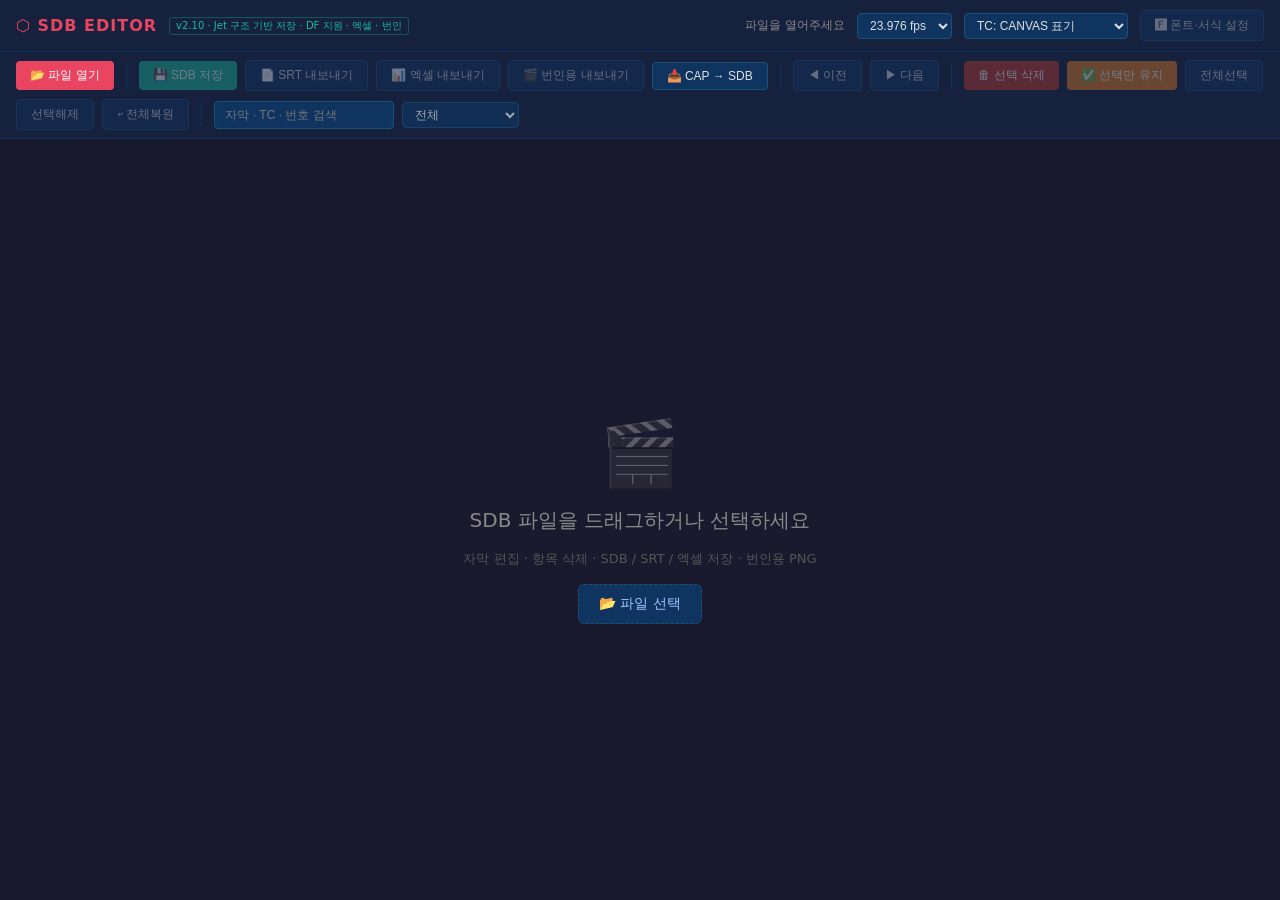
<file: public/sdb-editor.html>
<!DOCTYPE html>
<html lang="ko">
<head>
<meta charset="UTF-8">
<meta name="viewport" content="width=device-width, initial-scale=1.0">
<title>SDB Editor</title>
<style>
* { box-sizing: border-box; margin: 0; padding: 0; }
body { font-family: 'Segoe UI', 'Yu Gothic UI', 'Meiryo', system-ui, sans-serif; background: #1a1a2e; color: #e0e0e0; height: 100vh; display: flex; flex-direction: column; overflow: hidden; }
.header { background: #16213e; border-bottom: 1px solid #0f3460; padding: 10px 16px; display: flex; align-items: center; gap: 12px; flex-shrink: 0; flex-wrap: wrap; }
.header h1 { font-size: 16px; font-weight: 600; color: #e94560; letter-spacing: 1px; }
.header .ver { font-size: 10px; color: #1abc9c; border: 1px solid #1abc9c55; border-radius: 3px; padding: 1px 6px; }
.header-info { font-size: 12px; color: #888; margin-left: auto; }
.sel { background: #0f3460; border: 1px solid #1a5276; color: #e0e0e0; padding: 4px 8px; border-radius: 4px; font-size: 12px; cursor: pointer; }
.toolbar { background: #16213e; border-bottom: 1px solid #0f3460; padding: 8px 16px; display: flex; gap: 8px; align-items: center; flex-shrink: 0; flex-wrap: wrap; }
.btn { padding: 6px 14px; border-radius: 4px; border: none; font-size: 12px; cursor: pointer; font-weight: 500; transition: all 0.15s; }
.btn-primary { background: #e94560; color: #fff; } .btn-primary:hover { background: #c73650; }
.btn-secondary { background: #0f3460; color: #e0e0e0; border: 1px solid #1a5276; } .btn-secondary:hover { background: #1a5276; }
.btn-success { background: #1abc9c; color: #fff; } .btn-success:hover { background: #17a589; }
.btn-danger { background: #c0392b; color: #fff; } .btn-danger:hover { background: #a93226; }
.btn-warn { background: #e67e22; color: #fff; } .btn-warn:hover { background: #ca6f1e; }
.btn:disabled { opacity: 0.4; cursor: not-allowed; }
.search-input { background: #0f3460; border: 1px solid #1a5276; color: #e0e0e0; padding: 6px 10px; border-radius: 4px; font-size: 12px; width: 180px; }
.search-input:focus { outline: none; border-color: #e94560; }
.toolbar-sep { width: 1px; height: 24px; background: #0f3460; margin: 0 4px; }
.main { display: flex; flex: 1; overflow: hidden; }
.table-panel { flex: 1; overflow: hidden; display: flex; flex-direction: column; min-width: 0; }
.table-wrap { flex: 1; overflow: auto; }
table { width: 100%; border-collapse: collapse; font-size: 13px; }
thead { position: sticky; top: 0; z-index: 10; }
thead th { background: #0f3460; color: #a0c4ff; font-weight: 500; padding: 8px 10px; text-align: left; border-bottom: 1px solid #1a5276; white-space: nowrap; }
tbody tr { border-bottom: 1px solid #1a2744; cursor: pointer; transition: background 0.1s; }
tbody tr:hover { background: #1a2744; }
tbody tr.selected { background: #0f3460 !important; border-left: 3px solid #e94560; }
tbody tr.modified { background: #0a2010 !important; }
tbody tr.modified.selected { background: #0f3a20 !important; }
tbody tr.deleted { background: #2a0a0a !important; opacity: 0.5; }
tbody tr.deleted.selected { background: #3a0f0f !important; opacity: 0.7; }
tbody tr.blanked { background: #1a1a0a !important; }
tbody tr.blanked.selected { background: #2a2a0f !important; }
td { padding: 6px 10px; vertical-align: top; }
td.id-col { color: #888; font-size: 11px; width: 54px; white-space: nowrap; }
td.trk-col { color: #888; font-size: 11px; width: 28px; text-align: center; }
td.trk-col.b { color: #f7c948; }
td.tc-col { font-family: 'Consolas', 'Courier New', monospace; font-size: 11px; color: #a0c4ff; white-space: nowrap; width: 96px; }
td.text-col { color: #e0e0e0; max-width: 0; overflow: hidden; text-overflow: ellipsis; white-space: nowrap; }
td.text-col.ital { font-style: italic; }
td.dur-col { color: #888; font-size: 11px; width: 52px; text-align: right; }
td.chk-col { width: 30px; text-align: center; padding: 4px; }
td.chk-col input { cursor: pointer; accent-color: #e94560; width: 14px; height: 14px; }
tbody tr.multi-sel { background: #1a2a40 !important; border-left: 3px solid #1abc9c; }
tbody tr.multi-sel.selected { background: #0f3a50 !important; }
tbody tr.multi-sel.deleted { background: #2a0a1a !important; }
.del-badge, .blank-badge, .fmt-badge { display: inline-block; color: #fff; font-size: 9px; padding: 1px 4px; border-radius: 2px; margin-right: 3px; vertical-align: middle; font-style: normal; }
.del-badge { background: #c0392b; } .blank-badge { background: #e67e22; }
.fmt-badge { background: #34495e; color: #cfd8dc; }
ruby rt { font-size: 0.55em; color: #f7c948; font-style: normal; }
td.text-col ruby rt { font-size: 9px; }
.preview { background: #000; border: 1px solid #1a2744; border-radius: 4px; padding: 14px 10px; margin-bottom: 14px; min-height: 90px; display: flex; align-items: center; justify-content: center; overflow: auto; }
.preview .pv { color: #fff; font-family: 'FA 丸ゴシックTV-b', 'ＦＡ 丸ゴシックＴＶ―ｂ', 'M PLUS Rounded 1c', 'Hiragino Maru Gothic ProN', 'Yu Gothic UI', 'Meiryo', sans-serif; font-size: 20px; line-height: 1.9; text-align: center; white-space: pre-wrap;
  text-shadow: -1.5px -1.5px 0 #000, 1.5px -1.5px 0 #000, -1.5px 1.5px 0 #000, 1.5px 1.5px 0 #000, 0 0 3px #000; }
.preview .pv.ital { transform: skewX(-12deg); }
.preview .pv.vert { writing-mode: vertical-rl; text-align: start; max-height: 260px; }
.preview .pv.vert.ital { transform: skewY(12deg); }
.preview .pv ruby rt { color: #fff; font-size: 0.48em; }
.rb-row { display: flex; gap: 6px; align-items: center; margin-bottom: 6px; }
.rb-row .rb-t { min-width: 64px; max-width: 120px; font-size: 14px; color: #fff; overflow: hidden; text-overflow: ellipsis; white-space: nowrap; }
.rb-row.bad .rb-t { color: #e94560; text-decoration: line-through; }
.rb-row input, .rb-add input { flex: 1; background: #0f3460; border: 1px solid #1a5276; color: #f7c948; padding: 5px 8px; border-radius: 4px; font-size: 13px; min-width: 0; }
.rb-row button, .rb-add button { background: #0f3460; border: 1px solid #1a5276; color: #cfd8dc; border-radius: 4px; padding: 4px 8px; cursor: pointer; font-size: 12px; white-space: nowrap; }
.rb-row button:hover, .rb-add button:hover { border-color: #e94560; color: #fff; }
.rb-add { display: flex; gap: 6px; margin-top: 4px; }
.ruby-list { font-size: 12px; color: #cfd8dc; margin: -6px 0 12px; line-height: 1.7; }
.ruby-list .stale { color: #e67e22; }
.kv { width: 100%; border-collapse: collapse; font-size: 12.5px; }
.kv td { padding: 5px 8px; border-bottom: 1px solid #1a2744; vertical-align: top; }
.kv td:first-child { color: #888; white-space: nowrap; width: 38%; }
.kv tr.sec td { color: #a0c4ff; font-weight: 600; padding-top: 12px; border-bottom: 1px solid #1a5276; }
.swatch { display: inline-block; width: 12px; height: 12px; border: 1px solid #555; vertical-align: middle; margin-right: 6px; border-radius: 2px; }
.font-chip { cursor: pointer; } .font-chip:hover strong { color: #e94560; }
.vert-badge { display: inline-block; font-size: 9px; padding: 1px 4px; border-radius: 2px; margin-right: 3px; vertical-align: middle; background: #6c3483; color: #fff; font-style: normal; }
.pos-badge { display: inline-block; font-size: 9px; padding: 1px 4px; border-radius: 2px; margin-right: 3px; vertical-align: middle; background: #1f618d; color: #fff; font-style: normal; }
.mod-dot { display: inline-block; width: 6px; height: 6px; border-radius: 50%; background: #1abc9c; margin-right: 4px; vertical-align: middle; }
.edit-panel { width: 360px; background: #16213e; border-left: 1px solid #0f3460; display: flex; flex-direction: column; flex-shrink: 0; }
.edit-panel-header { padding: 12px 16px; border-bottom: 1px solid #0f3460; font-size: 13px; font-weight: 600; color: #a0c4ff; display: flex; align-items: center; gap: 8px; justify-content: space-between; }
.edit-body { padding: 14px 16px; flex: 1; overflow-y: auto; }
.field-group { margin-bottom: 14px; }
.field-label { font-size: 11px; color: #888; margin-bottom: 5px; text-transform: uppercase; letter-spacing: 0.5px; }
.field-input { width: 100%; background: #0f3460; border: 1px solid #1a5276; color: #e0e0e0; padding: 7px 10px; border-radius: 4px; font-size: 13px; font-family: 'Consolas', 'Courier New', monospace; }
.field-input:focus { outline: none; border-color: #e94560; }
textarea.field-input { resize: vertical; min-height: 100px; font-family: 'Segoe UI', 'Yu Gothic UI', 'Meiryo', system-ui, sans-serif; line-height: 1.5; font-size: 14px; }
textarea.field-input.ital { font-style: italic; }
.tc-hint { font-size: 11px; color: #1abc9c; margin-top: 4px; font-family: monospace; }
.tc-hint.err { color: #e94560; }
.edit-actions { padding: 12px 16px; border-top: 1px solid #0f3460; display: flex; gap: 6px; flex-wrap: wrap; }
.edit-empty { display: flex; flex-direction: column; align-items: center; justify-content: center; height: 200px; color: #555; font-size: 13px; gap: 8px; }
.drop-zone { flex: 1; display: flex; flex-direction: column; align-items: center; justify-content: center; gap: 16px; color: #555; cursor: pointer; transition: background 0.2s; }
.drop-zone.drag-over { background: #1a2a3a; }
.drop-icon { font-size: 64px; opacity: 0.3; }
.drop-zone h2 { font-size: 20px; color: #888; font-weight: 400; }
.drop-zone p { font-size: 13px; color: #555; }
.drop-btn { background: #0f3460; border: 1px dashed #1a5276; color: #a0c4ff; padding: 10px 20px; border-radius: 6px; cursor: pointer; font-size: 14px; display: inline-block; }
.drop-btn:hover { border-color: #e94560; color: #e94560; }
.stats-bar { background: #0f1b2d; border-top: 1px solid #0f3460; padding: 4px 16px; display: flex; gap: 20px; font-size: 11px; color: #555; flex-shrink: 0; flex-wrap: wrap; }
.stats-bar strong { color: #a0c4ff; }
.notif { position: fixed; top: 110px; right: 20px; background: #1abc9c; color: #fff; padding: 10px 18px; border-radius: 6px; font-size: 13px; z-index: 999; animation: fadeIn 0.2s; max-width: 420px; }
.notif.err { background: #e94560; } .notif.warn { background: #e67e22; }
@keyframes fadeIn { from { opacity: 0; transform: translateY(8px); } to { opacity: 1; transform: translateY(0); } }
.hint { font-size: 11px; color: #666; margin-top: 3px; }
.mod-badge { background: #1abc9c22; color: #1abc9c; font-size: 10px; padding: 1px 6px; border-radius: 3px; }
.info-box { font-size: 11px; color: #9aa; background: #0f1b2d; border: 1px solid #1a2744; border-radius: 4px; padding: 8px 10px; margin-bottom: 12px; line-height: 1.6; }
.info-box b { color: #a0c4ff; font-weight: 500; }
.del-status { font-size: 12px; color: #e94560; background: #2a0a0a; border: 1px solid #c0392b; border-radius: 4px; padding: 8px 10px; margin-bottom: 8px; }
.blank-status { font-size: 12px; color: #e67e22; background: #2a1500; border: 1px solid #e67e22; border-radius: 4px; padding: 8px 10px; margin-bottom: 8px; }
.modal-bg { position: fixed; inset: 0; background: #0009; z-index: 1000; display: flex; align-items: center; justify-content: center; }
.modal { background: #16213e; border: 1px solid #1a5276; border-radius: 8px; width: min(560px, 92vw); max-height: 80vh; display: flex; flex-direction: column; }
.modal h3 { font-size: 14px; padding: 14px 18px; border-bottom: 1px solid #0f3460; color: #a0c4ff; font-weight: 600; }
.modal .mbody { padding: 14px 18px; overflow: auto; font-size: 12.5px; line-height: 1.7; }
.modal .mbody li { margin-left: 18px; }
.modal .mbody .ok { color: #1abc9c; } .modal .mbody .bad { color: #e94560; } .modal .mbody .warnc { color: #e67e22; }
.modal .mfoot { padding: 12px 18px; border-top: 1px solid #0f3460; display: flex; gap: 8px; justify-content: flex-end; }
</style>
</head>
<body>

<div class="header">
  <h1>⬡ SDB EDITOR</h1><span class="ver">v2.10 · Jet 구조 기반 저장 · DF 지원 · 엑셀 · 번인</span>
  <span class="header-info" id="file-info">파일을 열어주세요</span>
  <select class="sel" id="fps-select" title="SRT 내보내기용 실제 프레임레이트">
    <option value="23.976">23.976 fps</option>
    <option value="24">24 fps</option>
    <option value="29.97">29.97 fps</option>
    <option value="30">30 fps</option>
  </select>
  <select class="sel" id="tc-mode" title="타임코드 표기 방식">
    <option value="canvas">TC: CANVAS 표기</option>
    <option value="raw">TC: 저장 프레임 그대로</option>
  </select>
  <button class="btn btn-secondary" id="btn-globals" disabled title="Globals 테이블의 폰트·서식 설정">🅵 폰트·서식 설정</button>
</div>

<div class="toolbar">
  <button class="btn btn-primary" id="btn-open">📂 파일 열기</button>
  <input type="file" id="file-input" accept=".sdb" style="display:none">
  <div class="toolbar-sep"></div>
  <button class="btn btn-success" id="btn-save" disabled>💾 SDB 저장</button>
  <button class="btn btn-secondary" id="btn-export-srt" disabled>📄 SRT 내보내기</button>
  <button class="btn btn-secondary" id="btn-export-xlsx" disabled title="자막 목록을 엑셀(.xlsx)로 저장 — 이탤릭·루비(ふりがな)·세로자막 표시">📊 엑셀 내보내기</button>
  <button class="btn btn-secondary" id="btn-burn" disabled title="자막을 투명 PNG로 그리고 프리미어 XML로 배치 (번인용)">🎬 번인용 내보내기</button>
  <button class="btn btn-secondary" id="btn-cap" title="Lambda字幕 .cap 파일을 SDB로 변환">📥 CAP → SDB</button>
  <div class="toolbar-sep"></div>
  <button class="btn btn-secondary" id="btn-prev" disabled>◀ 이전</button>
  <button class="btn btn-secondary" id="btn-next" disabled>▶ 다음</button>
  <div class="toolbar-sep"></div>
  <button class="btn btn-danger" id="btn-del-selected" disabled title="체크한 항목 삭제">🗑 선택 삭제</button>
  <button class="btn btn-warn" id="btn-keep-selected" disabled title="체크한 항목만 남기고 나머지 삭제">✅ 선택만 유지</button>
  <button class="btn btn-secondary" id="btn-sel-all" disabled>전체선택</button>
  <button class="btn btn-secondary" id="btn-sel-none" disabled>선택해제</button>
  <button class="btn btn-secondary" id="btn-restore-all" disabled title="수정/삭제/비움 모두 취소">↩ 전체복원</button>
  <div class="toolbar-sep"></div>
  <input type="text" class="search-input" id="search-input" placeholder="자막 · TC · 번호 검색" disabled>
  <select class="sel" id="view-filter" disabled><option value="all">전체</option><option value="vert">縦書き만</option><option value="ital">斜体만</option><option value="fmt">서식 있는 행만</option><option value="B">트랙 B만</option></select>
  <span style="font-size:12px;color:#1abc9c;margin-left:4px" id="mod-label"></span>
</div>

<div class="main" id="main">
  <div class="drop-zone" id="drop-zone">
    <div class="drop-icon">🎬</div>
    <h2>SDB 파일을 드래그하거나 선택하세요</h2>
    <p>자막 편집 · 항목 삭제 · SDB / SRT / 엑셀 저장 · 번인용 PNG</p>
    <label class="drop-btn" for="file-input">📂 파일 선택</label>
  </div>
</div>

<div class="stats-bar" id="stats-bar" style="display:none">
  <div>총: <strong id="stat-total">0</strong></div>
  <div>수정: <strong id="stat-mod">0</strong></div>
  <div>비움: <strong id="stat-blank">0</strong></div>
  <div>삭제: <strong id="stat-del">0</strong></div>
  <div>선택: <strong id="stat-sel">-</strong></div>
  <div>이탤릭: <strong id="stat-ital">0</strong></div>
  <div>세로: <strong id="stat-vert">0</strong></div>
  <div>루비: <strong id="stat-ruby">0</strong></div>
  <div class="font-chip" id="font-chip" title="클릭하면 전체 설정 보기">폰트: <strong id="stat-font">-</strong></div>
  <div>파일: <strong id="stat-size">-</strong></div>
</div>

<script>
// sdbcore.js — CANVAS SDB (Microsoft Jet4 / Access 2000 format) reader & writer
// SDB = Jet4 database whose 16-byte signature at 0x04 is "CANVASs SST FMT\0"
// instead of "Standard Jet DB\0". Everything else is plain Jet4.
// Edits respect Jet page structure: row offset tables, free space, variable
// column offset tables, table row counts and index B-trees.
(function (root) {
'use strict';
const PS = 4096;
const DELETED = 0x8000, OVERFLOW = 0x4000, OFFMASK = 0x1FFF;
const IDX_MASK_OFF = 27, IDX_MASK_LEN = 453, IDX_ENTRY_OFF = 480;
const MAX_ROW = 4060;

class SDBError extends Error {}

function lcp(a, b) { let n = 0; const m = Math.min(a.length, b.length); while (n < m && a[n] === b[n]) n++; return n; }
function concat(arrs) { let n = 0; for (const a of arrs) n += a.length; const o = new Uint8Array(n); let p = 0; for (const a of arrs) { o.set(a, p); p += a.length; } return o; }
function eqBytes(a, b) { if (a.length !== b.length) return false; for (let i = 0; i < a.length; i++) if (a[i] !== b[i]) return false; return true; }

// ── text codec (Jet4 "unicode compression") ───────────────────────────────────
function decodeText(raw) {
  if (raw.length >= 2 && raw[0] === 0xFF && raw[1] === 0xFE) {
    let s = '', comp = true, i = 2;
    while (i < raw.length) {
      if (raw[i] === 0) { comp = !comp; i++; }
      else if (comp) { s += String.fromCharCode(raw[i]); i++; }
      else if (i + 1 < raw.length) { s += String.fromCharCode(raw[i] | raw[i + 1] << 8); i += 2; }
      else break;
    }
    return s;
  }
  let s = '';
  for (let i = 0; i + 1 < raw.length; i += 2) s += String.fromCharCode(raw[i] | raw[i + 1] << 8);
  return s;
}
function encodeText(str, allowCompress) {
  // Same rule as Jackcess: compress only when >2 chars and every char is 0x01..0xFF
  if (allowCompress && str.length > 2 && [...str].every(c => { const v = c.charCodeAt(0); return v >= 1 && v <= 0xFF; })) {
    const o = new Uint8Array(str.length + 2); o[0] = 0xFF; o[1] = 0xFE;
    for (let i = 0; i < str.length; i++) o[i + 2] = str.charCodeAt(i);
    return o;
  }
  const o = new Uint8Array(str.length * 2);
  for (let i = 0; i < str.length; i++) { const v = str.charCodeAt(i); o[2 * i] = v & 0xFF; o[2 * i + 1] = v >> 8; }
  return o;
}

class SDB {
  constructor(buf) {
    this.d = new Uint8Array(buf.slice ? buf.slice(0) : buf);
    if (this.d.length < PS * 3 || this.d.length % PS) throw new SDBError('파일 크기가 4096바이트 페이지 단위가 아닙니다 (손상 가능).');
    const sig = String.fromCharCode(...this.d.slice(4, 19));
    if (sig !== 'CANVASs SST FMT' && sig !== 'Standard Jet DB') throw new SDBError('CANVAS SDB 서명이 아닙니다: ' + JSON.stringify(sig));
    if (this.d[0x14] !== 1) throw new SDBError('Jet4 형식이 아닙니다 (version byte ' + this.d[0x14] + ').');
    this.signature = sig;
    this.npages = this.d.length / PS;
    this._loadTables();
  }
  // primitive access
  u8(o) { return this.d[o]; }
  u16(o) { return this.d[o] | this.d[o + 1] << 8; }
  u32(o) { return (this.d[o] | this.d[o + 1] << 8 | this.d[o + 2] << 16 | this.d[o + 3] << 24) >>> 0; }
  i32(o) { return this.d[o] | this.d[o + 1] << 8 | this.d[o + 2] << 16 | this.d[o + 3] << 24; }
  w16(o, v) { this.d[o] = v & 0xFF; this.d[o + 1] = (v >> 8) & 0xFF; }
  w32(o, v) { this.d[o] = v & 0xFF; this.d[o + 1] = (v >>> 8) & 0xFF; this.d[o + 2] = (v >>> 16) & 0xFF; this.d[o + 3] = (v >>> 24) & 0xFF; }
  page(pg) { return this.d.subarray(pg * PS, (pg + 1) * PS); }

  // ── table definitions ──────────────────────────────────────────────────────
  _tdefBuffer(pg) {
    const parts = [this.page(pg)]; let nxt = this.u32(pg * PS + 4), guard = 0;
    while (nxt && guard++ < 64) { parts.push(this.page(nxt).subarray(8)); nxt = this.u32(nxt * PS + 4); }
    return concat(parts);
  }
  _loadTables() {
    const conts = new Set(), defs = [];
    for (let pg = 0; pg < this.npages; pg++) {
      const o = pg * PS;
      if (this.d[o] !== 0x02 || this.d[o + 1] !== 0x01) continue;
      const nxt = this.u32(o + 4); if (nxt) conts.add(nxt);
      defs.push(pg);
    }
    this.tables = [];
    for (const pg of defs) {
      if (conts.has(pg)) continue;
      try { this.tables.push(this._parseTdef(pg)); } catch (e) { /* not a user table def */ }
    }
    const find = cols => this.tables.find(t => cols.every(c => t.colByName[c]));
    this.track = find(['strTranslation', 'iInFrame', 'iOutFrame', 'iID']);
    this.format = find(['iSubtitleID', 'iFormat', 'iFrom', 'iTo']);
    if (!this.track) throw new SDBError('Track 테이블을 찾지 못했습니다.');
    // data pages per table
    const owned = new Map(this.tables.map(t => [t.page, []]));
    for (let pg = 0; pg < this.npages; pg++) {
      const o = pg * PS;
      if (this.d[o] === 0x01 && this.d[o + 1] === 0x01 && owned.has(this.u32(o + 4))) owned.get(this.u32(o + 4)).push(pg);
    }
    for (const t of this.tables) t.dataPages = owned.get(t.page);
  }
  _parseTdef(pg) {
    const b = this._tdefBuffer(pg);
    const dv = new DataView(b.buffer, b.byteOffset, b.byteLength);
    const t = { page: pg, rows: dv.getUint32(16, true), nvar: dv.getUint16(43, true), ncols: dv.getUint16(45, true),
      nidx: dv.getInt32(47, true), nridx: dv.getInt32(51, true) };
    if (t.ncols === 0 || t.ncols > 255 || t.nridx < 0 || t.nridx > 64) throw new Error('bad tdef');
    let pos = 63 + t.nridx * 12, npos = pos + t.ncols * 25;
    t.cols = [];
    for (let i = 0; i < t.ncols; i++) {
      const c = b.subarray(pos, pos + 25);
      const ln = dv.getUint16(npos, true); npos += 2;
      const name = decodeText(b.subarray(npos, npos + ln)); npos += ln;
      t.cols.push({ name, type: c[0], index: c[5], vindex: c[7], flags: c[15], fixed: !!(c[15] & 1),
        findex: c[21] | c[22] << 8, size: c[23] | c[24] << 8 });
      pos += 25;
    }
    t.colByName = Object.fromEntries(t.cols.map(c => [c.name, c]));
    t.fixedSize = Math.max(0, ...t.cols.filter(c => c.fixed && c.type !== 1).map(c => c.findex + c.size));
    t.varCols = t.cols.filter(c => !c.fixed).sort((a, b) => a.vindex - b.vindex);
    // real indexes
    t.realIndexes = [];
    pos = npos;
    for (let i = 0; i < t.nridx; i++) {
      const cols = [];
      for (let k = 0; k < 10; k++) { const cn = dv.getUint16(pos + 4 + 3 * k, true); if (cn !== 0xFFFF) cols.push({ col: cn, order: b[pos + 6 + 3 * k] }); }
      t.realIndexes.push({ cols, umap: dv.getUint32(pos + 34, true), root: dv.getUint32(pos + 38, true) });
      pos += 52;
    }
    return t;
  }

  // ── rows ───────────────────────────────────────────────────────────────────
  slots(pg) {
    const o = pg * PS, n = this.u16(o + 12), out = [];
    let prev = PS;
    for (let i = 0; i < n; i++) {
      const raw = this.u16(o + 14 + 2 * i), start = raw & OFFMASK;
      out.push({ i, start, end: prev, flags: raw & 0xE000 }); prev = start;
    }
    return out;
  }
  rowBytes(pg, slot) { const s = this.slots(pg)[slot]; return this.d.slice(pg * PS + s.start, pg * PS + s.end); }
  // Returns live rows: {hdr:[pg,slot], loc:[pg,slot], bytes}
  liveRows(t) {
    const out = [];
    for (const pg of t.dataPages) {
      for (const s of this.slots(pg)) {
        if (s.flags & DELETED) continue;
        let loc = [pg, s.i];
        if (s.flags & OVERFLOW) {
          const o = pg * PS + s.start;
          loc = [this.d[o + 1] | this.d[o + 2] << 8 | this.d[o + 3] << 16, this.d[o]];
        }
        out.push({ hdr: [pg, s.i], loc, bytes: this.rowBytes(loc[0], loc[1]) });
      }
    }
    return out;
  }
  decodeRow(t, rec) {
    const L = rec.length, ncols = rec[0] | rec[1] << 8, bm = (ncols + 7) >> 3;
    const nvar = t.varCols.length ? (rec[L - bm - 2] | rec[L - bm - 1] << 8) : 0;
    const voff = []; for (let i = 0; i <= nvar; i++) { const p = L - bm - 4 - 2 * i; voff.push(rec[p] | rec[p + 1] << 8); }
    const nm = rec.subarray(L - bm);
    const nfixedRow = ncols - nvar;
    const vals = {}, raws = {};
    let fixedSeen = 0;
    for (const c of [...t.cols].sort((a, b) => a.index - b.index)) {
      const present = c.index < ncols && ((nm[c.index >> 3] >> (c.index & 7)) & 1);
      if (c.type === 1) { vals[c.name] = !!present; raws[c.name] = null; continue; }
      let raw = null;
      if (c.fixed) {
        if (fixedSeen < nfixedRow) { raw = rec.slice(2 + c.findex, 2 + c.findex + c.size); fixedSeen++; }
      } else if (c.vindex < nvar) raw = rec.slice(voff[c.vindex], voff[c.vindex + 1]);
      if (!present) raw = null;
      raws[c.name] = raw;
      vals[c.name] = raw === null ? null : this._value(c, raw);
    }
    return { vals, raws, ncols, nvar };
  }
  _value(c, raw) {
    const dv = new DataView(raw.buffer, raw.byteOffset, raw.byteLength);
    switch (c.type) {
      case 2: return raw[0];
      case 3: return dv.getInt16(0, true);
      case 4: return dv.getInt32(0, true);
      case 6: return dv.getFloat32(0, true);
      case 7: return dv.getFloat64(0, true);
      case 0x0A: return decodeText(raw);
      case 0x0C: return this.readMemo(raw);
      default: return raw;
    }
  }
  readMemo(raw) {
    if (raw.length < 12) return '';
    const len = raw[0] | raw[1] << 8 | raw[2] << 16, type = raw[3];
    if (type & 0x80) return decodeText(raw.subarray(12, 12 + len));
    let ptr = (raw[4] | raw[5] << 8 | raw[6] << 16 | raw[7] << 24) >>> 0;
    const lvalRow = p => this.rowBytes(p >>> 8, p & 0xFF);
    if (type & 0x40) return decodeText(lvalRow(ptr).subarray(0, len));
    const parts = []; let got = 0, guard = 0;
    while (ptr && got < len && guard++ < 1000) { const r = lvalRow(ptr); parts.push(r.subarray(4)); got += r.length - 4; ptr = (r[0] | r[1] << 8 | r[2] << 16 | r[3] << 24) >>> 0; }
    return decodeText(concat(parts).subarray(0, len));
  }
  // Encode a row from raw column bytes (same layout Jet/Jackcess writes)
  // base (optional) = original row bytes: its fixed area is the starting point (Jet leaves stale
  // bytes in NULL fixed columns) and its variable-column count is kept.
  encodeRow(t, raws, presentBool, base) {
    const ncols = t.ncols, bm = (ncols + 7) >> 3;
    const fixed = new Uint8Array(t.fixedSize);
    let baseNvar = t.varCols.length;
    if (base) {
      const L = base.length, bbm = ((base[0] | base[1] << 8) + 7) >> 3;
      baseNvar = t.varCols.length ? (base[L - bbm - 2] | base[L - bbm - 1] << 8) : 0;
      fixed.set(base.subarray(2, 2 + Math.min(t.fixedSize, L - 2)));
    }
    const nm = new Uint8Array(bm);
    for (const c of t.cols) {
      if (c.type === 1) { if (presentBool[c.name]) nm[c.index >> 3] |= 1 << (c.index & 7); continue; }
      const r = raws[c.name];
      if (r !== null && r !== undefined) nm[c.index >> 3] |= 1 << (c.index & 7);
      if (c.fixed && r) fixed.set(r.subarray(0, c.size), c.findex);
    }
    // NULL variable columns are written as zero-length entries (as Jet does)
    let nvar = Math.min(baseNvar, t.varCols.length);
    t.varCols.forEach((c, i) => { const r = raws[c.name]; if (r !== null && r !== undefined && i + 1 > nvar) nvar = i + 1; });
    if (!t.varCols.length) return concat([new Uint8Array([ncols & 0xFF, ncols >> 8]), fixed, nm]);
    const parts = [new Uint8Array([ncols & 0xFF, ncols >> 8]), fixed];
    const offs = []; let pos = 2 + fixed.length;
    for (let i = 0; i < nvar; i++) { const r = raws[t.varCols[i].name] || new Uint8Array(0); offs.push(pos); parts.push(r); pos += r.length; }
    offs.push(pos); // eod
    const tail = new Uint8Array(2 * (nvar + 1) + 2);
    for (let i = nvar, k = 0; i >= 0; i--, k++) { tail[2 * k] = offs[i] & 0xFF; tail[2 * k + 1] = offs[i] >> 8; }
    tail[2 * (nvar + 1)] = nvar & 0xFF; tail[2 * (nvar + 1) + 1] = nvar >> 8;
    parts.push(tail, nm);
    return concat(parts);
  }

  // ── page writing ───────────────────────────────────────────────────────────
  // Rewrite a data page keeping slot numbers/flags. rows: array of {bytes, flags}
  _writeDataPage(pg, rows) {
    const o = pg * PS, n = rows.length, hdr = 14 + 2 * n;
    let total = 0; for (const r of rows) total += r.bytes.length;
    if (hdr + total > PS) return false;
    let pos = PS;
    const offs = [];
    for (const r of rows) { pos -= r.bytes.length; this.d.set(r.bytes, o + pos); offs.push(pos | r.flags); }
    this.d.fill(0, o + hdr, o + pos);
    this.w16(o + 12, n);
    offs.forEach((v, i) => this.w16(o + 14 + 2 * i, v));
    this.w16(o + 2, pos - hdr);
    return true;
  }
  _pageRows(pg) { return this.slots(pg).map(s => ({ bytes: this.d.slice(pg * PS + s.start, pg * PS + s.end), flags: s.flags })); }
  _freeSpace(pg) { return this.u16(pg * PS + 2); }

  // Place bytes at slot of page; true if it fits (deleted rows may be shrunk to make room)
  _putRow(pg, slot, bytes) {
    const rows = this._pageRows(pg);
    rows[slot] = { bytes, flags: rows[slot].flags };
    if (this._writeDataPage(pg, rows)) return true;
    // reclaim space only from rows deleted as headers (DELETED|OVERFLOW).
    // Rows flagged DELETED alone may be live overflow targets and are never touched.
    for (let i = 0; i < rows.length; i++)
      if (i !== slot && (rows[i].flags & DELETED) && (rows[i].flags & OVERFLOW)) rows[i].bytes = new Uint8Array(0);
    return this._writeDataPage(pg, rows);
  }
  // Add a new row (flagged) on some data page of table t; returns [pg, slot]
  _addRow(t, bytes, flags, avoidPg) {
    const need = bytes.length + 2;
    const cands = t.dataPages.filter(p => p !== avoidPg).sort((a, b) => this._freeSpace(b) - this._freeSpace(a));
    for (const pg of cands) {
      if (this._freeSpace(pg) < need) continue;
      const rows = this._pageRows(pg);
      if (rows.length >= 255) continue;
      rows.push({ bytes, flags });
      if (this._writeDataPage(pg, rows)) return [pg, rows.length - 1];
    }
    const pg = this._newDataPage(t);
    if (!this._writeDataPage(pg, [{ bytes, flags }])) throw new SDBError('row too large');
    return [pg, 0];
  }
  // Inline usage map bit (map type 0). ptr = page<<8 | row
  _setMapBit(ptr, pageNo, on) {
    const mp = ptr >>> 8, mr = ptr & 0xFF, s = this.slots(mp)[mr], o = mp * PS + s.start, len = s.end - s.start;
    if (this.d[o] !== 0) throw new SDBError('지원하지 않는 사용 맵 형식(type ' + this.d[o] + ')');
    const idx = pageNo - this.u32(o + 1);
    if (idx < 0 || idx >= (len - 5) * 8) throw new SDBError('사용 맵 범위 밖 페이지');
    const bo = o + 5 + (idx >> 3), bit = 1 << (idx & 7);
    this.d[bo] = on ? (this.d[bo] | bit) : (this.d[bo] & ~bit);
  }
  // Append an empty data page owned by table t (same steps as Jackcess newDataPage/allocateNewPage)
  _newDataPage(t) {
    const pg = this.npages, nd = new Uint8Array(this.d.length + PS);
    nd.set(this.d); this.d = nd; this.npages++;
    const o = pg * PS;
    this.d[o] = 0x01; this.d[o + 1] = 0x01; this.w16(o + 2, PS - 14); this.w32(o + 4, t.page);
    this._setMapBit(1 << 8, pg, false);                   // global map: page no longer free
    this._setMapBit(this.u32(t.page * PS + 55), pg, true); // table owned pages
    this._setMapBit(this.u32(t.page * PS + 59), pg, true); // table pages with free space
    t.dataPages.push(pg);
    return pg;
  }
  // Update a live row identified by its header location
  updateRow(t, row, newBytes) {
    if (newBytes.length > MAX_ROW) throw new SDBError('행 크기가 Jet 한도(4060바이트)를 넘습니다.');
    const [hp, hs] = row.hdr, [lp, ls] = row.loc;
    if (this._putRow(lp, ls, newBytes)) { row.bytes = newBytes; return; }
    // does not fit where it is → overflow to another page (Jet/Jackcess behaviour)
    const [np, ns] = this._addRow(t, newBytes, DELETED, lp);
    if (lp !== hp || ls !== hs) {
      // old overflow target becomes garbage: shrink it
      const rows = this._pageRows(lp); rows[ls].bytes = new Uint8Array(0); this._writeDataPage(lp, rows);
    }
    const rows = this._pageRows(hp);
    const ptr = new Uint8Array(Math.max(4, Math.min(rows[hs].bytes.length, 4)));
    ptr[0] = ns; ptr[1] = np & 0xFF; ptr[2] = (np >> 8) & 0xFF; ptr[3] = (np >> 16) & 0xFF;
    rows[hs] = { bytes: ptr, flags: (rows[hs].flags | OVERFLOW) & ~DELETED };
    if (!this._writeDataPage(hp, rows)) throw new SDBError('overflow pointer write failed');
    row.loc = [np, ns]; row.bytes = newBytes;
  }
  deleteRow(t, row) {
    const [hp, hs] = row.hdr, o = hp * PS + 14 + 2 * hs;
    this.w16(o, this.u16(o) | DELETED | OVERFLOW);
    if (row.loc[0] !== hp || row.loc[1] !== hs) {
      const o2 = row.loc[0] * PS + 14 + 2 * row.loc[1];
      this.w16(o2, this.u16(o2) | DELETED);
    }
    this.w32(t.page * PS + 16, this.u32(t.page * PS + 16) - 1);
  }

  // ── index B-trees ──────────────────────────────────────────────────────────
  readIndexPage(pg) {
    const p = this.page(pg), leaf = p[0] === 0x04;
    if (p[0] !== 0x03 && p[0] !== 0x04) throw new SDBError('index page expected at ' + pg);
    const plen = p[24] | p[25] << 8, ents = [];
    let last = 0, prefix = null;
    for (let i = 0; i < IDX_MASK_LEN; i++) {
      const m = p[IDX_MASK_OFF + i]; if (!m) continue;
      for (let j = 0; j < 8; j++) if (m & (1 << j)) {
        const end = i * 8 + j;
        let raw = p.slice(IDX_ENTRY_OFF + last, IDX_ENTRY_OFF + end);
        if (ents.length) { if (prefix) raw = concat([prefix, raw]); }
        else if (plen) prefix = raw.slice(0, plen);
        ents.push(raw); last = end;
      }
    }
    return { pg, leaf, level: p[26], entries: ents, prefixLen: plen, prev: this.u32(pg * PS + 12), next: this.u32(pg * PS + 16), tail: this.u32(pg * PS + 20) };
  }
  writeIndexPage(P) {
    const o = P.pg * PS, ents = P.entries;
    let prefix = new Uint8Array(0);
    // keep the page's compression habit: pages Jet wrote without a prefix stay without one
    if (ents.length && P.prefixLen !== 0) prefix = ents[0].slice(0, lcp(ents[0], ents[ents.length - 1]));
    let size = prefix.length; for (const e of ents) size += e.length - prefix.length;
    if (IDX_ENTRY_OFF + size > PS) throw new SDBError('index page overflow');
    const keep = this.d.slice(o + 4, o + 12);           // tdef + write stamp
    this.d.fill(0, o, o + PS);
    this.d[o] = P.leaf ? 0x04 : 0x03; this.d[o + 1] = 0x01;
    this.d.set(keep, o + 4);
    this.w32(o + 12, P.prev); this.w32(o + 16, P.next); this.w32(o + 20, P.tail);
    this.w16(o + 24, prefix.length); this.d[o + 26] = P.level;
    let total = prefix.length, pos = o + IDX_ENTRY_OFF;
    this.d.set(prefix, pos); pos += prefix.length;
    for (const e of ents) {
      total += e.length - prefix.length;
      this.d[o + IDX_MASK_OFF + (total >> 3)] |= 1 << (total & 7);
      this.d.set(e.subarray(prefix.length), pos); pos += e.length - prefix.length;
    }
    this.w16(o + 2, PS - (IDX_ENTRY_OFF + size));
  }
  static rowIdOf(entry, leaf) {
    const e = leaf ? entry.subarray(entry.length - 4) : entry.subarray(entry.length - 8, entry.length - 4);
    return (e[0] << 16 | e[1] << 8 | e[2]) * 256 + e[3];   // page*256 + row
  }
  // collect all leaf entries of an index (in order)
  indexEntries(rootPg) {
    const out = [];
    const walk = pg => {
      const P = this.readIndexPage(pg);
      if (P.leaf) { out.push(...P.entries); return; }
      for (const e of P.entries) walk(this._childOf(e));
      if (P.tail) walk(P.tail);
    };
    walk(rootPg); return out;
  }
  _childOf(e) { const n = e.length; return (e[n - 4] << 24 | e[n - 3] << 16 | e[n - 2] << 8 | e[n - 1]) >>> 0; }
  // remove entries whose rowId is in `dead` (Set of page*256+row); keeps tree shape, relinks
  // Node entries hold (key+rowId of the last leaf entry in the child subtree) + child page (BE);
  // the right-most child is referenced only by the "tail" pointer.
  pruneIndex(rootPg, dead) {
    const levels = new Map();          // level -> surviving pages left→right (for prev/next relink)
    const keep = P => { const l = levels.get(P.level) || []; l.push(P); levels.set(P.level, l); };
    // returns the last leaf entry (key+rowId) of the surviving subtree, or null if empty
    const prune = (pg, isRoot) => {
      const P = this.readIndexPage(pg);
      if (P.leaf) {
        P.entries = P.entries.filter(e => !dead.has(SDB.rowIdOf(e, true)));
        if (!P.entries.length && !isRoot) return null;
        keep(P);
        return P.entries.length ? P.entries[P.entries.length - 1] : null;
      }
      const kids = P.entries.map(e => this._childOf(e)); if (P.tail) kids.push(P.tail);
      const alive = [];
      for (const k of kids) { const last = prune(k, false); if (last) alive.push({ pg: k, last }); }
      if (!alive.length) {
        if (!isRoot) return null;
        P.leaf = true; P.level = 0; P.entries = []; P.tail = 0;   // empty index: root becomes empty leaf
        keep(P); return null;
      }
      P.tail = alive[alive.length - 1].pg;
      P.entries = alive.slice(0, -1).map(a =>
        concat([a.last, new Uint8Array([a.pg >>> 24, (a.pg >> 16) & 0xFF, (a.pg >> 8) & 0xFF, a.pg & 0xFF])]));
      keep(P);
      return alive[alive.length - 1].last;
    };
    prune(rootPg, true);
    for (const [, pages] of levels) {
      pages.forEach((P, i) => {
        if (P.pg === rootPg) { P.prev = P.next = 0; }
        else { P.prev = i > 0 ? pages[i - 1].pg : 0; P.next = i < pages.length - 1 ? pages[i + 1].pg : 0; }
        this.writeIndexPage(P);
      });
    }
  }

  // ── subtitle-level API ─────────────────────────────────────────────────────
  readSubtitles() {
    const t = this.track, out = [];
    for (const r of this.liveRows(t)) {
      const { vals } = this.decodeRow(t, r.bytes);
      out.push({ row: r, iID: vals.iID, iTrack: vals.iTrack, userNumber: vals.strUserNumber, inFrame: vals.iInFrame, outFrame: vals.iOutFrame,
        text: vals.strTranslation || '', original: vals.strOriginal || '', comment: vals.strComment || '', vals });
    }
    const fm = this.readFormats();
    for (const s of out) s.formats = fm.filter(f => f.vals.iSubtitleID === s.iID);
    out.sort((a, b) => a.inFrame - b.inFrame || a.iTrack - b.iTrack || a.iID - b.iID);
    return out;
  }
  readFormats() {
    if (!this.format) return [];
    return this.liveRows(this.format).map(r => ({ row: r, vals: this.decodeRow(this.format, r.bytes).vals }));
  }
  // memo raw bytes for a new text, keeping header bytes 4..11 of the original if inline
  // ── row insertion (Format table) ─────────────────────────────────────────
  static longKey(v) {   // Jet index key for an ascending Long: 0x7F + big-endian with sign bit flipped
    const u = (v ^ 0x80000000) >>> 0;
    return new Uint8Array([0x7F, u >>> 24, (u >> 16) & 0xFF, (u >> 8) & 0xFF, u & 0xFF]);
  }
  static cmpBytes(a, b) { const n = Math.min(a.length, b.length); for (let i = 0; i < n; i++) if (a[i] !== b[i]) return a[i] - b[i]; return a.length - b.length; }
  _idxSize(entries, allowPrefix) {
    let size = 0; for (const e of entries) size += e.length;
    if (allowPrefix && entries.length) size -= (entries.length - 1) * lcp(entries[0], entries[entries.length - 1]);
    return size;
  }
  _fitIndexPage(P) {   // true if P fits (enables prefix compression when needed)
    if (IDX_ENTRY_OFF + this._idxSize(P.entries, P.prefixLen !== 0) <= PS) return true;
    if (P.prefixLen === 0 && IDX_ENTRY_OFF + this._idxSize(P.entries, true) <= PS) { P.prefixLen = undefined; return true; }
    return false;
  }
  _newIndexPage(tdefPg, umap, leaf) {
    const pg = this.npages, nd = new Uint8Array(this.d.length + PS);
    nd.set(this.d); this.d = nd; this.npages++;
    const o = pg * PS; this.d[o] = leaf ? 0x04 : 0x03; this.d[o + 1] = 0x01; this.w32(o + 4, tdefPg);
    this._setMapBit(1 << 8, pg, false);
    this._setMapBit(umap, pg, true);
    return pg;
  }
  // Insert one entry (key + rowId) into an index B-tree; splits a full leaf like Jet does.
  insertIndexEntry(rootPg, entry, t, ix) {
    const path = []; let pg = rootPg;
    for (let depth = 0; depth < 8; depth++) {
      const P = this.readIndexPage(pg);
      if (P.leaf) {
        let k = P.entries.findIndex(e => SDB.cmpBytes(e, entry) > 0); if (k < 0) k = P.entries.length;
        P.entries.splice(k, 0, entry);
        if (this._fitIndexPage(P)) { this.writeIndexPage(P); return; }
        return this._splitLeaf(P, path, rootPg, t, ix);
      }
      const ci = P.entries.findIndex(e => SDB.cmpBytes(entry, e.subarray(0, e.length - 4)) <= 0);
      path.push({ P, ci });
      pg = ci >= 0 ? this._childOf(P.entries[ci]) : P.tail;
    }
    throw new SDBError('index too deep');
  }
  _splitLeaf(P, path, rootPg, t, ix) {
    const half = Math.ceil(P.entries.length / 2);
    const leftE = P.entries.slice(0, half), rightE = P.entries.slice(half);
    const nodeEntry = (last, pg) => concat([last, new Uint8Array([pg >>> 24, (pg >> 16) & 0xFF, (pg >> 8) & 0xFF, pg & 0xFF])]);
    if (P.pg === rootPg) {
      // root leaf → root node with two new leaves
      const L = this._newIndexPage(t.page, ix.umap, true), R = this._newIndexPage(t.page, ix.umap, true);
      this.writeIndexPage({ pg: L, leaf: true, level: 0, entries: leftE, prev: 0, next: R, tail: 0, prefixLen: undefined });
      this.writeIndexPage({ pg: R, leaf: true, level: 0, entries: rightE, prev: L, next: 0, tail: 0, prefixLen: undefined });
      this.writeIndexPage({ pg: rootPg, leaf: false, level: 1, entries: [nodeEntry(leftE[leftE.length - 1], L)], prev: 0, next: 0, tail: R, prefixLen: P.prefixLen });
      return;
    }
    const R = this._newIndexPage(t.page, ix.umap, true);
    const oldNext = P.next;
    this.writeIndexPage({ ...P, entries: leftE, next: R, prefixLen: undefined });
    this.writeIndexPage({ pg: R, leaf: true, level: 0, entries: rightE, prev: P.pg, next: oldNext, tail: 0, prefixLen: undefined });
    if (oldNext) { const N = this.readIndexPage(oldNext); N.prev = R; this.writeIndexPage(N); }
    const { P: parent, ci } = path[path.length - 1];
    if (ci >= 0) {                     // P was referenced by entry ci: left keeps it with new max, right takes old bound
      parent.entries.splice(ci, 1, nodeEntry(leftE[leftE.length - 1], P.pg), nodeEntry(rightE[rightE.length - 1], R));
    } else {                           // P was the tail
      parent.entries.push(nodeEntry(leftE[leftE.length - 1], P.pg)); parent.tail = R;
    }
    if (!this._fitIndexPage(parent)) throw new SDBError('인덱스 노드 페이지가 가득 찼습니다.');
    this.writeIndexPage(parent);
  }

  // vals: {colName: number|string|null}; base = template row bytes (fixed-area leftovers, nvar)
  insertRow(t, vals, base) {
    const raws = {}, bools = {};
    for (const c of t.cols) {
      const v = vals[c.name];
      if (c.type === 1) { bools[c.name] = !!v; continue; }
      if (v === null || v === undefined) raws[c.name] = null;
      else if (c.type === 4) raws[c.name] = this._i32raw(v);
      else if (c.type === 0x0A) raws[c.name] = encodeText(String(v), true);
      else throw new SDBError('unsupported column type for insert: ' + c.name);
    }
    const bytes = this.encodeRow(t, raws, bools, base);
    const [pg, slot] = this._addRow(t, bytes, 0);
    this.w32(t.page * PS + 16, this.u32(t.page * PS + 16) + 1);
    const rid = new Uint8Array([(pg >> 16) & 0xFF, (pg >> 8) & 0xFF, pg & 0xFF, slot]);
    for (const ix of t.realIndexes) {
      const col = t.cols.find(c => c.index === ix.cols[0].col);
      if (ix.cols.length !== 1 || col.type !== 4 || vals[col.name] === null || vals[col.name] === undefined) throw new SDBError('unsupported index for insert');
      this.insertIndexEntry(ix.root, concat([SDB.longKey(vals[col.name]), rid]), t, ix);
    }
    return [pg, slot];
  }
  _nextFormatId() {
    if (this._fmtNext === undefined) this._fmtNext = Math.max(0, ...this.readFormats().map(r => r.vals.iID)) + 1;
    return this._fmtNext++;
  }
  // A ruby = base row (iFormat 2, strParam = reading) + 7 property rows pointing at it via iRubyID.
  // The property rows are copied from an existing ruby in the same file (CANVAS's own pattern).
  _insertRubyGroup(s, from, to, reading) {
    const f = this.format, all = this.readFormats();
    const tb = all.find(r => r.vals.iFormat === 2 && !r.vals.iRubyID);
    const tprops = tb ? all.filter(r => r.vals.iRubyID === tb.vals.iID).sort((a, b) => a.vals.iID - b.vals.iID) : [];
    const props = tprops.length ? tprops.map(r => ({ v: r.vals, base: r.row.bytes })) :
      [[1, 0, ''], [13, 0, null], [15, 0, null], [3, -1, null], [6, -1, null], [14, 0, null], [16, -268435472, null]]
        .map(([fmt, par, sp]) => ({ v: { iFrom: 0, iTo: 0, iFormat: fmt, iParam: par, strParam: sp }, base: undefined }));
    const id = this._nextFormatId();
    this.insertRow(f, { iID: id, iSubtitleID: s.iID, iFrom: from, iTo: to, iFormat: 2, iParam: tb ? tb.vals.iParam : 0, strParam: reading, iRubyID: tb ? tb.vals.iRubyID : 0 }, tb && tb.row.bytes);
    for (const p of props)
      this.insertRow(f, { iID: this._nextFormatId(), iSubtitleID: s.iID, iFrom: p.v.iFrom, iTo: p.v.iTo, iFormat: p.v.iFormat, iParam: p.v.iParam, strParam: p.v.strParam, iRubyID: id }, p.base);
  }

  // Find where characters [from..to] of oldText went in newText (closest occurrence). null if gone.
  static relocateRange(oldText, newText, from, to) {
    const sub = oldText.slice(from, to + 1);
    if (!sub) return null;
    let best = -1, pos = newText.indexOf(sub);
    while (pos >= 0) { if (best < 0 || Math.abs(pos - from) < Math.abs(best - from)) best = pos; pos = newText.indexOf(sub, pos + 1); }
    return best < 0 ? null : [best, best + sub.length - 1];
  }
  _memoRaw(origRaw, text) {
    const body = encodeText(text, true);
    const h = new Uint8Array(12);
    h[0] = body.length & 0xFF; h[1] = (body.length >> 8) & 0xFF; h[2] = (body.length >> 16) & 0xFF; h[3] = 0x80;
    if (origRaw && origRaw.length >= 12 && (origRaw[3] & 0x80)) h.set(origRaw.subarray(4, 12), 4);
    return concat([h, body]);
  }
  _i32raw(v) { const b = new Uint8Array(4); new DataView(b.buffer).setInt32(0, v, true); return b; }

  /**
   * Apply edits. changes: [{iID, delete?:bool, text?:string, inFrame?, outFrame?}]
   * Text uses '\n' or '\r\n'; stored as CRLF (CANVAS convention).
   * Returns a report.
   */
  applyChanges(changes) {
    const subs = this.readSubtitles(), byId = new Map(subs.map(s => [s.iID, s]));
    const t = this.track, f = this.format;
    const report = { updated: 0, deleted: 0, formatsAdjusted: 0, formatsDeleted: 0, warnings: [] };
    const deadTrack = new Set(), deadFormat = new Set();
    // 1) updates
    for (const ch of changes) {
      if (ch.delete) continue;
      const s = byId.get(ch.iID); if (!s) throw new SDBError('iID ' + ch.iID + ' 없음');
      const dec = this.decodeRow(t, s.row.bytes);
      const raws = { ...dec.raws }, bools = {};
      for (const c of t.cols) if (c.type === 1) bools[c.name] = dec.vals[c.name];
      let newText = s.text;
      if (ch.text !== undefined) {
        newText = ch.text.replace(/\r\n/g, '\n').replace(/\n/g, '\r\n');
        if (newText !== s.text) raws.strTranslation = this._memoRaw(dec.raws.strTranslation, newText);
      }
      if (ch.inFrame !== undefined) raws.iInFrame = this._i32raw(ch.inFrame);
      if (ch.outFrame !== undefined) raws.iOutFrame = this._i32raw(ch.outFrame);
      const nb = this.encodeRow(t, raws, bools, s.row.bytes);
      if (!eqBytes(nb, s.row.bytes)) { this.updateRow(t, s.row, nb); report.updated++; }
      // Format rows: keep ranges valid, apply explicit ruby edits
      if (f && (newText !== s.text || ch.rubies !== undefined)) {
        const oldLen = s.text.length, newLen = newText.length;
        const isProp = fm => fm.vals.iRubyID !== null && fm.vals.iRubyID !== 0;   // ruby property rows follow their base row
        const propsOf = id => s.formats.filter(fm => fm.vals.iRubyID === id);
        const setRange = (fm, from, to, strParam) => {
          const v = fm.vals;
          if (from === v.iFrom && to === v.iTo && (strParam === undefined || strParam === v.strParam)) return;
          const d2 = this.decodeRow(f, fm.row.bytes); const r2 = { ...d2.raws }, b2 = {};
          for (const cc of f.cols) if (cc.type === 1) b2[cc.name] = d2.vals[cc.name];
          r2.iFrom = this._i32raw(from); r2.iTo = this._i32raw(to);
          if (strParam !== undefined) r2.strParam = encodeText(strParam, true);
          this.updateRow(f, fm.row, this.encodeRow(f, r2, b2, fm.row.bytes)); report.formatsAdjusted++;
        };
        if (newLen === 0) { for (const fm of s.formats) deadFormat.add(fm); }
        else {
          const explicitRuby = ch.rubies !== undefined;
          for (const fm of s.formats) {
            const v = fm.vals;
            if (isProp(fm) || v.iFrom === null || v.iTo === null) continue;
            if (v.iFormat === 2 && explicitRuby) continue;            // handled below
            if (newText === s.text) continue;
            let from = v.iFrom, to = v.iTo;
            if (from === 0 && to === oldLen - 1) to = newLen - 1;     // whole-line format (italic etc.)
            else {
              const nm = { 2: '루비', 9: '傍点', 12: '縦中横' }[v.iFormat] || ('서식 ' + v.iFormat);
              const r = SDB.relocateRange(s.text, newText, from, to);
              if (r) { from = r[0]; to = r[1]; }
              else {
                report.warnings.push(`#${s.iID}: ${nm} 대상 「${s.text.slice(from, to + 1)}」을 새 텍스트에서 찾지 못해 위치를 그대로 두었습니다.`);
                if (to > newLen - 1) { to = newLen - 1; from = Math.min(from, to); }
              }
            }
            setRange(fm, from, to);
          }
          if (explicitRuby) {
            // ch.rubies: [{id?, from, to, reading}] with positions in the LF version of the new text
            const lf2crlf = pos => { let n = 0; const lf = newText.replace(/\r\n/g, '\n'); for (let i = 0; i < pos && i < lf.length; i++) if (lf[i] === '\n') n++; return pos + n; };
            const bases = s.formats.filter(fm => fm.vals.iFormat === 2 && !isProp(fm));
            const keep = new Set();
            for (const r of ch.rubies) {
              const from = lf2crlf(r.from), to = lf2crlf(r.to);
              if (!(from >= 0 && to >= from && to < newLen) || !r.reading) throw new SDBError(`#${s.iID}: 루비 위치/읽기가 올바르지 않습니다.`);
              const fm = r.id !== undefined ? bases.find(b => b.vals.iID === r.id) : null;
              if (fm) { keep.add(fm); setRange(fm, from, to, r.reading); }
              else { this._insertRubyGroup(s, from, to, r.reading); report.rubiesAdded = (report.rubiesAdded || 0) + 1; }
            }
            for (const fm of bases) if (!keep.has(fm)) { deadFormat.add(fm); propsOf(fm.vals.iID).forEach(x => deadFormat.add(x)); report.rubiesRemoved = (report.rubiesRemoved || 0) + 1; }
          }
        }
      }
    }
    // 2) deletions
    for (const ch of changes) {
      if (!ch.delete) continue;
      const s = byId.get(ch.iID); if (!s) throw new SDBError('iID ' + ch.iID + ' 없음');
      this.deleteRow(t, s.row); deadTrack.add(s.row.hdr[0] * 256 + s.row.hdr[1]); report.deleted++;
      for (const fm of s.formats) deadFormat.add(fm);
    }
    const deadF = new Set();
    for (const fm of deadFormat) { this.deleteRow(f, fm.row); deadF.add(fm.row.hdr[0] * 256 + fm.row.hdr[1]); report.formatsDeleted++; }
    if (deadTrack.size) for (const ix of t.realIndexes) this.pruneIndex(ix.root, deadTrack);
    if (deadF.size) for (const ix of f.realIndexes) this.pruneIndex(ix.root, deadF);
    return report;
  }

  // ── self check (same idea as Jackcess check) ──────────────────────────────
  verify() {
    const problems = [];
    for (const t of [this.track, this.format].filter(Boolean)) {
      const live = this.liveRows(t);
      const tdefRows = this.u32(t.page * PS + 16);
      if (live.length !== tdefRows) problems.push(`${t === this.track ? 'Track' : 'Format'} 행 수 불일치: tdef ${tdefRows} / 실제 ${live.length}`);
      const ids = new Set(live.map(r => r.hdr[0] * 256 + r.hdr[1]));
      t.realIndexes.forEach((ix, k) => {
        const ents = this.indexEntries(ix.root);
        const rid = new Set(ents.map(e => SDB.rowIdOf(e, true)));
        if (ents.length !== live.length || [...ids].some(x => !rid.has(x))) problems.push(`인덱스 ${k} 불일치: ${ents.length} / ${live.length}`);
        for (let i = 1; i < ents.length; i++) { const a = ents[i - 1], b = ents[i]; let c = 0; for (let j = 0; j < Math.min(a.length, b.length) && !c; j++) c = a[j] - b[j]; if (c > 0) { problems.push(`인덱스 ${k} 정렬 오류`); break; } }
      });
      for (const r of live) { try { this.decodeRow(t, r.bytes); } catch (e) { problems.push('행 해석 실패 ' + r.hdr); } }
    }
    return problems;
  }
  bytes() { return this.d; }
}

const api = { SDB, SDBError, decodeText, encodeText, PS };
if (typeof module !== 'undefined' && module.exports) module.exports = api; else root.SDBCore = api;
})(typeof window !== 'undefined' ? window : globalThis);

// capparse.js — Lambda字幕 V4 (.cap) parser
// Record layout (tab separated):
//   first line : NUMBER \t IN/OUT \t TEXT \t @ATTR \t @ATTR ...
//   next lines :        \t       \t      \t       \t TEXT [\t @ATTR...]
//   a numbered line with empty IN/OUT shares the time segment of the preceding timed record
//   (subtitles shown at the same time); "＠継続" marks a later segment of the same subtitle.
(function (root) {
'use strict';
function parseCap(text) {
  text = text.replace(/^﻿/, '');
  const lines = text.split(/\r\n|\n|\r/);
  const header = lines[0] || '';
  if (!/^Lambda字幕/.test(header)) throw new Error('Lambda字幕 형식이 아닙니다: ' + header.slice(0, 30));
  const hm = header.split('\t');
  const recs = [];
  let cur = null, lastTimed = null;
  for (let ln = 1; ln < lines.length; ln++) {
    const raw = lines[ln];
    if (!raw.trim()) continue;
    const f = raw.split('\t');
    const isAttr = s => /^＠[^［]*$/.test(s);          // block attribute (no inline bracket)
    if (f[0] !== '') {
      const tc = f[1] || '';
      const m = tc.match(/^(\d{8})\/(\d{8})$/);
      // text: first non-empty field after TC that is not an attribute
      const rest = f.slice(2);
      let textIdx = rest.findIndex(s => s !== '' && !isAttr(s));
      const txt = textIdx >= 0 ? rest[textIdx] : '';
      const attrs = rest.filter((s, i) => i !== textIdx && isAttr(s));
      cur = { no: f[0], tc: m ? [m[1], m[2]] : null, lines: [txt], attrs, line: ln + 1 };
      if (cur.tc) lastTimed = cur; else cur.group = lastTimed;
      recs.push(cur);
    } else if (cur) {
      const rest = f.slice(1);
      let textIdx = rest.findIndex(s => s !== '' && !isAttr(s));
      cur.lines.push(textIdx >= 0 ? rest[textIdx] : '');
      rest.forEach((s, i) => { if (i !== textIdx && isAttr(s)) cur.attrs.push(s); });
    }
  }
  return { header, frameMode: hm[1] || '', scene: hm[2] || '', records: recs };
}
function tcFrames(s, fps) { return ((+s.slice(0, 2) * 60 + +s.slice(2, 4)) * 60 + +s.slice(4, 6)) * fps + +s.slice(6, 8); }
// 29.97 drop-frame label (HHMMSSFF) → real frame count. Labels ;00 and ;01 are skipped every minute except every 10th.
// Verified on Peacock in Wonderland ep01: CANVAS SDB (bDropFrame=1) vs. its Lambda CAP (DF1+1), 558 TCs exact.
function tcFramesDF(s) { const h = +s.slice(0, 2), m = +s.slice(2, 4), mins = h * 60 + m; return tcFrames(s, 30) - 2 * (mins - Math.floor(mins / 10)); }

// Parse inline tags of one line → { text, spans: [{type, from, to, param}] } (positions in plain text of that line)
function parseInline(line) {
  let out = '', spans = [], i = 0;
  while (i < line.length) {
    const m = line.slice(i).match(/^＠([^［＠]+)［([^］]*)］＠/);
    if (m) {
      const tag = m[1], body = m[2];
      if (/^ルビ(上|下|右|左)$/.test(tag)) {
        const [base, reading] = body.split('｜');
        spans.push({ type: 'ruby', pos: tag.slice(2), from: out.length, to: out.length + base.length - 1, param: reading || '' });
        out += base;
      } else {
        spans.push({ type: tag, from: out.length, to: out.length + body.length - 1, param: body });
        out += body;
      }
      i += m[0].length; continue;
    }
    out += line[i]; i++;
  }
  return { text: out, spans };
}
const api = { parseCap, tcFrames, tcFramesDF, parseInline };
if (typeof module !== 'undefined' && module.exports) module.exports = api; else root.CapParse = api;
})(typeof window !== 'undefined' ? window : globalThis);

// capconv.js — Lambda字幕 V4 (.cap) → CANVAS SDB, using an existing SDB as the template
// (Globals/font settings, table layout). Rules were derived from three CANVAS → Lambda export pairs.
(function (root) {
'use strict';
const isNode = typeof module !== 'undefined' && module.exports;
const { SDB, SDBError } = isNode ? require('./sdbcore.js') : root.SDBCore;
const { parseCap, tcFrames, tcFramesDF, parseInline } = isNode ? require('./capparse.js') : root.CapParse;
const PS = 4096;

// position attributes → Track.iOrientation (confirmed values first)
const ORIENT = {
  '': 0,
  '＠縦右＠行頭': 0x02010201, '＠縦左＠行頭': 0x02010101,
  '＠横下＠中央': 0x01020404,
};
const ORIENT_GUESS = {      // not seen in the reference pairs → best guess, reported as warning
  '＠横下＠行頭': 0, '＠横下': 0, '＠縦右': 0x02010201, '＠縦左': 0x02010101,
};
const HTML_TAG = /<\/?[a-zA-Z][^>]*>/g;

// ── template preparation: empty the subtitle tables, keep everything else ──────────
SDB.prototype.clearTable = function (t) {
  for (const pg of t.dataPages) {
    const o = pg * PS;
    this.d.fill(0, o + 8, o + PS);
    this.w16(o + 2, PS - 14); this.w16(o + 12, 0);
  }
  this.w32(t.page * PS + 16, 0);
  for (const ix of t.realIndexes) {
    // every page of the old tree becomes an empty leaf; the root stays the root
    const pages = [];
    const walk = pg => { const P = this.readIndexPage(pg); pages.push(pg); if (!P.leaf) { P.entries.forEach(e => walk(this._childOf(e))); if (P.tail) walk(P.tail); } };
    walk(ix.root);
    for (const pg of pages) this.writeIndexPage({ pg, leaf: true, level: 0, entries: [], prev: 0, next: 0, tail: 0, prefixLen: 0 });
  }
};

// HTML <i>…</i> is not Lambda syntax but appears in some delivered CAP files.
// Whole subtitle wrapped in <i>…</i> → whole-line 斜体 (same as ＠斜３); partial → inline ＠斜３［…］＠ per line.
// Any other HTML tag is removed (reported).
function convertHtmlTags(lines, no, warnings) {
  const joined = lines.join('\n');
  if (!/<\/?[a-zA-Z][^>]*>/.test(joined)) return { lines, whole: false, had: false };
  const had = /<\/?i>/i.test(joined);
  let out = lines, whole = false;
  const w = joined.match(/^\s*<i>([\s\S]*)<\/i>\s*$/i);
  if (w && !/<\/?i>/i.test(w[1])) { out = w[1].split('\n'); whole = true; }
  else if (had) {
    let open = false;
    out = lines.map(l => {
      let s = open ? '＠斜３［' : '';
      for (const p of l.split(/(<\/?i>)/i)) {
        if (/^<i>$/i.test(p)) { if (!open) { s += '＠斜３［'; open = true; } }
        else if (/^<\/i>$/i.test(p)) { if (open) { s += '］＠'; open = false; } }
        else s += p;
      }
      return open ? s + '］＠' : s;
    });
    if (out.some(l => /＠斜３［[^］]*＠/.test(l))) warnings.push(`番号 ${no}: <i> 안에 다른 태그가 있어 이탤릭 범위를 확인해 주세요`);
  }
  out = out.map(l => {
    const tags = l.match(HTML_TAG);
    if (!tags) return l;
    warnings.push(`番号 ${no}: 지원하지 않는 HTML 태그 ${tags.join(' ')} 를 지웠습니다`);
    return l.replace(HTML_TAG, '');
  });
  return { lines: out, whole, had };
}

function capToSdb(capText, templateBytes, opts = {}) {
  const cap = parseCap(capText);
  // frame base: 24 unless a frame number ≥ 24 appears (then 30)
  let maxFF = 0; for (const r of cap.records) if (r.tc) for (const t of r.tc) maxFF = Math.max(maxFF, +t.slice(6, 8));
  const fps = opts.fps || (maxFF >= 24 ? 30 : 24);
  const capDF = /^DF1/.test(cap.frameMode);                       // Lambda header: DF0 = non-drop, DF1 = 29.97 drop-frame
  const dropFrame = capDF && fps === 30;
  const toFrames = tc => dropFrame ? tcFramesDF(tc) : tcFrames(tc, fps);
  const warnings = [], notes = {};
  const note = k => { notes[k] = (notes[k] || 0) + 1; };

  // 1) records → subtitles (merge segments of the same subtitle, assign tracks)
  const subs = [];
  const open = { 0: null, 1: null }, lastNo = { 0: 0, 1: 0 }, lastSig = { 0: null, 1: null }; let prevTrack = 0;
  const uses3000 = cap.records.some(r => parseInt(r.no, 10) >= 3000);   // B track numbered 3001… (else: two interleaved 1… sequences)
  for (const r of cap.records) {
    const seg = r.tc || (r.group && r.group.tc);
    if (!seg) { warnings.push(`${r.line}행: 번호 ${r.no}에 타임코드가 없어 건너뜀`); continue; }
    const n = parseFloat(r.no);                       // Lambda also uses decimal numbers (e.g. 0.01 = inserted before 1)
    const body = r.lines.join('\n'), attrs = r.attrs.filter(a => a !== '＠継続');
    const sig = attrs.slice().sort().join('');
    let track;
    if (uses3000) track = n >= 3000 ? 1 : 0;
    else if (open[0] && open[0].no === r.no && open[0].body === body) track = 0;
    else if (open[1] && open[1].no === r.no && open[1].body === body) track = 1;
    else {
      // v2.7: a number belongs to a track whose last number is smaller (gaps allowed, e.g. B "0.01, 2, 3…").
      // Ties: exact next number → no time overlap with that track's open subtitle → same attributes
      // (＠斜３ / position) as that track's last subtitle (or an unused track) → previous record's track.
      const sIn0 = toFrames(seg[0]);
      let pool = [0, 1].filter(k => n > lastNo[k]);
      const exact = pool.filter(k => n === Math.floor(lastNo[k]) + 1);
      if (exact.length) pool = exact;
      if (pool.length === 2) { const p = pool.filter(k => !(open[k] && sIn0 < open[k].outD)); if (p.length === 1) pool = p; }
      if (pool.length === 2) {
        const same = pool.filter(k => lastSig[k] !== null && lastSig[k] === sig), unused = pool.filter(k => lastSig[k] === null);
        if (same.length === 1) pool = same; else if (!same.length && unused.length === 1) pool = unused;
      }
      if (pool.length === 2) track = prevTrack;
      else if (pool.length === 1) track = pool[0];
      else { track = 0; warnings.push(`${r.line}행: 번호 ${r.no}의 순서가 예상과 달라 트랙 A로 넣음`); }
    }
    prevTrack = track;
    const cur = open[track];
    const sIn = toFrames(seg[0]), sOut = toFrames(seg[1]);
    if (cur && cur.no === r.no && cur.body === body) {      // another segment of the same subtitle
      cur.inD = Math.min(cur.inD, sIn); cur.outD = Math.max(cur.outD, sOut); prevTrack = track; continue;
    }
    const s = { no: r.no, track, body, lines: r.lines, attrs, inD: sIn, outD: sOut, line: r.line };
    subs.push(s); open[track] = s; lastSig[track] = sig; if (n < 3000) lastNo[track] = n;
  }
  // Two 1… sequences: the sequence seen first became A. When the screen-text sequence (titles, signs)
  // starts before the dialogue (e.g. a credit card at 0:31), dialogue lands on B. Rule (v2.5): the
  // sequence with more subtitles is track A. Checked on COFFEE ep05 (swapped) / ep06 (unchanged) vs. CANVAS ep01.
  let trackSwapped = false;
  if (!uses3000) {
    const nB = subs.filter(s => s.track).length, nA = subs.length - nB;
    if (nB > nA) { for (const s of subs) s.track = 1 - s.track; trackSwapped = true; }
  }

  // 2) text + inline formats per subtitle
  for (const s of subs) {
    let text = '', fmts = [];
    const html = convertHtmlTags(s.lines, s.no, warnings);
    if (html.had) note('<i> 태그 → 斜体');
    html.lines.forEach((ln, li) => {
      // ＿ = full-width space (indent); ＠幅広［―］＠ = CANVAS "ーー"
      let l = ln.replace(/＿/g, '　');
      l = l.replace(/＠幅広［―］＠/g, () => { note('幅広 dash'); return 'ーー'; });
      const p = parseInline(l);
      if (li) text += '\r\n';
      for (const sp of p.spans) {
        const from = text.length + sp.from, to = text.length + sp.to;
        if (sp.type === 'ruby' && /^[↓↑]+$/.test(sp.param) && sp.param.length === to - from + 1) { fmts.push({ kind: 'dot', from, to }); note('傍点'); }
        else if (sp.type === 'ruby') { fmts.push({ kind: 'ruby', from, to, reading: sp.param }); note('ルビ' + sp.pos); }
        else if (sp.type === '斜３') { fmts.push({ kind: 'italic', from, to }); if (!html.had) note('斜３ inline'); }
        else if (sp.type === '組') { fmts.push({ kind: 'tcy', from, to }); note('組 (縦中横)'); }
        else { warnings.push(`番号 ${s.no}: 지원하지 않는 태그 ＠${sp.type}［${sp.param}］＠ → 글자만 넣음`); }
      }
      text += p.text;
    });
    s.text = text;
    let wholeItalic = html.whole || s.attrs.includes('＠斜３');
    if (html.had && !wholeItalic) {          // <i> on every line (opened/closed per line) = whole italic
      const itl = fmts.filter(f => f.kind === 'italic');
      if (itl.length && [...text].every((c, k) => c === '\r' || c === '\n' || itl.some(f => k >= f.from && k <= f.to))) wholeItalic = true;
    }
    if (wholeItalic) { fmts = fmts.filter(f => f.kind !== 'italic'); fmts.unshift({ kind: 'italic', from: 0, to: text.length - 1 }); }
    s.fmts = fmts.filter(f => f.to >= f.from);
    const pos = s.attrs.filter(a => a !== '＠斜３').join('');
    if (pos in ORIENT) s.orient = ORIENT[pos];
    else if (pos in ORIENT_GUESS) { s.orient = ORIENT_GUESS[pos]; note('추정 위치값 ' + pos); }
    else { s.orient = 0; warnings.push(`番号 ${s.no}: 위치 속성 ${pos} 미지원 → 기본 위치로 넣음`); }
    for (const a of s.attrs) if (!/^＠(斜３|縦右|縦左|横下|横上|中央|行頭|行末)$/.test(a)) warnings.push(`番号 ${s.no}: 속성 ${a} 미지원`);
  }

  // 3) write into the template
  const db = new SDB(templateBytes);
  const t = db.track, f = db.format;
  const tplTrack = db.liveRows(t)[0], tplFmt = db.format ? db.readFormats() : [];
  if (!tplTrack) throw new SDBError('서식 기준 SDB에 자막 행이 하나도 없습니다. 자막이 있는 SDB를 기준으로 선택하세요.');
  const tplVals = db.decodeRow(t, tplTrack.bytes).vals;
  const tplBytes = tplTrack.bytes;
  const tplItalic = tplFmt.find(r => r.vals.iFormat === 8);
  const tplRubyBase = tplFmt.find(r => r.vals.iFormat === 2 && !r.vals.iRubyID);
  const tplRubyProps = tplRubyBase ? tplFmt.filter(r => r.vals.iRubyID === tplRubyBase.vals.iID).sort((a, b) => a.vals.iID - b.vals.iID) : [];
  const tplTcy = tplFmt.find(r => r.vals.iFormat === 12), tplDot = tplFmt.find(r => r.vals.iFormat === 9);
  // CANVAS TC: display In = stored + base - 1, display Out = stored + base (base = TimeCodes.iBaseFrames)
  const tcT = db.tables.find(x => x.colByName.iBaseFrames), tcRow = tcT && db.liveRows(tcT)[0];
  const tcVals = tcRow ? db.decodeRow(tcT, tcRow.bytes).vals : {};
  const baseFrames = tcVals.iBaseFrames || 0, endFrame = tcVals.iEndFrame || 0;
  for (const tn of [t, f, ...db.tables.filter(x => x.colByName.strScript || x.colByName.strComment && x.colByName.iFrame)]) if (tn) db.clearTable(tn);
  // (TimeCodes kept from template: its iBaseFrames decides the stored frame numbers above)

  const memo = s => db._memoRaw(null, s);
  subs.sort((a, b) => a.inD - b.inD || a.track - b.track);
  let id = 0, fid = 0;
  const fmtRow = (vals, tpl) => db.insertRow(f, { iID: ++fid, iFrom: null, iTo: null, iParam: null, strParam: null, iRubyID: 0, ...vals }, tpl && tpl.row.bytes);
  for (const s of subs) {
    id++;
    const vals = { ...tplVals };
    Object.assign(vals, { iID: id, iTrack: s.track, iNumber: tplVals.iNumber === null ? null : 0, strUserNumber: s.no,
      iInFrame: s.inD - baseFrames + 1, iOutFrame: s.outD - baseFrames, iOrientation: s.orient, ptPositionX: 0, ptPositionY: 0 });
    const raws = {};
    for (const c of t.cols) {
      const v = vals[c.name];
      if (c.type === 1) continue;
      if (c.type === 0x0C) raws[c.name] = memo(c.name === 'strTranslation' ? s.text : '');
      else if (v === null || v === undefined) raws[c.name] = null;
      else if (c.type === 4) raws[c.name] = db._i32raw(v);
      else if (c.type === 0x0A) raws[c.name] = SDBCoreEncodeText(String(v));
      else raws[c.name] = null;
    }
    const bools = {}; for (const c of t.cols) if (c.type === 1) bools[c.name] = !!tplVals[c.name];
    insertRaw(db, t, raws, bools, tplBytes, { iID: id, iNumber: vals.iNumber });
    for (const fm of s.fmts) {
      if (fm.kind === 'italic') fmtRow({ iSubtitleID: id, iFrom: fm.from, iTo: fm.to, iFormat: 8, iParam: 1, strParam: tplItalic ? tplItalic.vals.strParam : '' }, tplItalic);
      else if (fm.kind === 'dot') fmtRow({ iSubtitleID: id, iFrom: fm.from, iTo: fm.to, iFormat: 9, iParam: 2, strParam: tplDot ? tplDot.vals.strParam : null }, tplDot);
      else if (fm.kind === 'tcy') fmtRow({ iSubtitleID: id, iFrom: fm.from, iTo: fm.to, iFormat: 12, iParam: 0, strParam: '' }, tplTcy);
      else if (fm.kind === 'ruby') {
        const baseId = fid + 1;
        fmtRow({ iSubtitleID: id, iFrom: fm.from, iTo: fm.to, iFormat: 2, iParam: 0, strParam: fm.reading, iRubyID: 0 }, tplRubyBase);
        const props = tplRubyProps.length ? tplRubyProps.map(p => p.vals) :
          [[1, 0, ''], [13, 0, null], [15, 0, null], [3, -1, null], [6, -1, null], [14, 0, null], [16, -268435472, null]].map(([a, b, c]) => ({ iFormat: a, iParam: b, strParam: c, iFrom: 0, iTo: 0 }));
        props.forEach((p, k) => fmtRow({ iSubtitleID: id, iFrom: p.iFrom, iTo: p.iTo, iFormat: p.iFormat, iParam: p.iParam, strParam: p.strParam, iRubyID: baseId }, tplRubyProps[k]));
      }
    }
  }
  const gT = db.tables.find(x => x.colByName.iFrameType), gRow = gT && db.liveRows(gT)[0];
  const gVals = gRow ? db.decodeRow(gT, gRow.bytes).vals : {};
  const frameType = gRow ? gVals.iFrameType : null, tplDF = !!gVals.bDropFrame;
  if (endFrame && subs.length) {
    const last = subs.reduce((a, s) => s.outD > a.outD ? s : a, subs[0]), over = last.outD - baseFrames - endFrame;
    if (over > 0) warnings.push(`마지막 자막(番号 ${last.no})이 서식 기준 SDB의 영상 길이 정보(TimeCodes.iEndFrame ${endFrame})보다 ${over}프레임(약 ${Math.round(over / (dropFrame ? 29.97 : fps))}초) 깁니다. 같은 화의 SDB를 기준으로 쓰거나, CANVAS에서 끝부분이 잘리지 않는지 확인하세요.`);
  }
  if (fps === 30 && frameType === 5) warnings.unshift('CAP은 30프레임 타임코드인데 서식 기준 SDB는 23.976(24프레임) 설정입니다. 같은 프레임레이트의 SDB를 기준으로 선택하세요.');
  if (fps === 24 && frameType === 0) warnings.unshift('CAP은 24프레임 타임코드인데 서식 기준 SDB는 29.97 설정입니다. 같은 프레임레이트의 SDB를 기준으로 선택하세요.');
  if (capDF && fps !== 30) warnings.unshift(`CAP 헤더는 ${cap.frameMode}(드롭프레임)인데 타임코드가 30프레임이 아닙니다. 논드롭으로 계산했습니다.`);
  if (gRow && dropFrame !== tplDF) warnings.unshift(dropFrame
    ? `CAP은 드롭프레임(${cap.frameMode})인데 서식 기준 SDB는 논드롭 설정입니다. 시간은 드롭프레임으로 맞게 넣었지만, CANVAS 화면 표기가 달라질 수 있으니 드롭프레임 SDB를 기준으로 쓰세요.`
    : `CAP은 논드롭(${cap.frameMode || 'DF0'})인데 서식 기준 SDB는 드롭프레임 설정입니다. 논드롭 SDB를 기준으로 쓰세요.`);
  if (!/^DF[01]/.test(cap.frameMode)) warnings.unshift(`CAP 헤더의 프레임 모드(${cap.frameMode})를 알 수 없어 논드롭으로 계산했습니다.`);
  const problems = new SDB(db.bytes()).verify();
  return { bytes: db.bytes(), fps, dropFrame, frameMode: cap.frameMode, baseFrames, subtitles: subs.length, tracks: { A: subs.filter(s => !s.track).length, B: subs.filter(s => s.track).length },
    trackSwapped, formats: fid, warnings, notes, problems, header: cap.header };
}
function SDBCoreEncodeText(s) { return (isNode ? require('./sdbcore.js') : root.SDBCore).encodeText(s, true); }
// insert a Track row from raw column bytes and index it (iID, iNumber, PK)
function insertRaw(db, t, raws, bools, base, keyVals) {
  const bytes = db.encodeRow(t, raws, bools, base);
  const [pg, slot] = db._addRow(t, bytes, 0);
  db.w32(t.page * PS + 16, db.u32(t.page * PS + 16) + 1);
  const rid = new Uint8Array([(pg >> 16) & 0xFF, (pg >> 8) & 0xFF, pg & 0xFF, slot]);
  for (const ix of t.realIndexes) {
    const col = t.cols.find(c => c.index === ix.cols[0].col);
    const v = keyVals[col.name];
    const key = v === null || v === undefined ? new Uint8Array([0x00]) : SDB.longKey(v);
    const e = new Uint8Array(key.length + 4); e.set(key); e.set(rid, key.length);
    db.insertIndexEntry(ix.root, e, t, ix);
  }
}
const api = { capToSdb };
if (isNode) module.exports = api; else root.CapConv = api;
})(typeof window !== 'undefined' ? window : globalThis);

// xlsx.js — minimal .xlsx writer (no library, works offline)
// Shared strings support rich-text runs (italic) and phonetic runs (rPh = Excel ふりがな, used for ルビ).
(function (root) {
'use strict';
const enc = new TextEncoder();
const CRC = (() => { const t = new Uint32Array(256); for (let n = 0; n < 256; n++) { let c = n; for (let k = 0; k < 8; k++) c = c & 1 ? 0xEDB88320 ^ (c >>> 1) : c >>> 1; t[n] = c >>> 0; } return t; })();
function crc32(b) { let c = 0xFFFFFFFF; for (let i = 0; i < b.length; i++) c = CRC[(c ^ b[i]) & 0xFF] ^ (c >>> 8); return (c ^ 0xFFFFFFFF) >>> 0; }
function zip(files) {          // stored (no compression) ZIP
  const parts = [], central = []; let off = 0;
  for (const f of files) {
    const name = enc.encode(f.name), data = typeof f.data === 'string' ? enc.encode(f.data) : f.data, crc = crc32(data);
    const h = new DataView(new ArrayBuffer(30));
    h.setUint32(0, 0x04034b50, true); h.setUint16(4, 20, true); h.setUint16(6, 0x0800, true); h.setUint16(8, 0, true);
    h.setUint16(10, 0, true); h.setUint16(12, 0x21, true); h.setUint32(14, crc, true); h.setUint32(18, data.length, true); h.setUint32(22, data.length, true);
    h.setUint16(26, name.length, true); h.setUint16(28, 0, true);
    parts.push(new Uint8Array(h.buffer), name, data);
    const c = new DataView(new ArrayBuffer(46));
    c.setUint32(0, 0x02014b50, true); c.setUint16(4, 20, true); c.setUint16(6, 20, true); c.setUint16(8, 0x0800, true); c.setUint16(10, 0, true);
    c.setUint16(12, 0, true); c.setUint16(14, 0x21, true); c.setUint32(16, crc, true); c.setUint32(20, data.length, true); c.setUint32(24, data.length, true);
    c.setUint16(28, name.length, true); c.setUint32(42, off, true);
    central.push(new Uint8Array(c.buffer), name);
    off += 30 + name.length + data.length;
  }
  let csize = 0; for (const c of central) csize += c.length;
  const e = new DataView(new ArrayBuffer(22));
  e.setUint32(0, 0x06054b50, true); e.setUint16(8, files.length, true); e.setUint16(10, files.length, true); e.setUint32(12, csize, true); e.setUint32(16, off, true);
  const all = [...parts, ...central, new Uint8Array(e.buffer)];
  let n = 0; for (const a of all) n += a.length;
  const out = new Uint8Array(n); let p = 0; for (const a of all) { out.set(a, p); p += a.length; }
  return out;
}
const x = s => String(s).replace(/[\u0000-\u0008\u000B\u000C\u000E-\u001F]/g, '').replace(/&/g, '&amp;').replace(/</g, '&lt;').replace(/>/g, '&gt;').replace(/"/g, '&quot;');
const col = n => { let s = ''; n++; while (n) { const m = (n - 1) % 26; s = String.fromCharCode(65 + m) + s; n = Math.floor((n - 1) / 26); } return s; };
const FONT = '<sz val="11"/><rFont val="Yu Gothic"/><family val="3"/><charset val="128"/>';
// cell value: string | number | {rich:true, text, italics:[{from,to}], rubies:[{from,to,reading}]}
function siXml(v) {
  if (typeof v === 'string') return `<si><t xml:space="preserve">${x(v)}</t></si>`;
  const { text, italics = [], rubies = [] } = v;
  let body;
  if (!italics.length) body = `<t xml:space="preserve">${x(text)}</t>`;
  else {
    const isI = k => italics.some(r => k >= r.from && k <= r.to);
    body = ''; let buf = '', cur = text.length ? isI(0) : false;
    const flush = () => { if (buf) body += `<r><rPr>${cur ? '<i/>' : ''}${FONT}</rPr><t xml:space="preserve">${x(buf)}</t></r>`; buf = ''; };
    for (let k = 0; k < text.length; k++) { const it = isI(k); if (it !== cur) { flush(); cur = it; } buf += text[k]; }
    flush();
  }
  const rph = rubies.map(r => `<rPh sb="${r.from}" eb="${r.to + 1}"><t>${x(r.reading)}</t></rPh>`).join('');
  return `<si>${body}${rph}${rubies.length ? '<phoneticPr fontId="0" type="noConversion"/>' : ''}</si>`;
}
// sheets: [{name, cols:[widths], rows:[{cells:[v], style:[s]|s, height?}], freeze?, filter?}]
function buildXlsx(sheets) {
  const sst = [], sstMap = new Map(); let sstCount = 0;
  const sidx = v => { sstCount++; const key = typeof v === 'string' ? 's:' + v : JSON.stringify(v); if (!sstMap.has(key)) { sstMap.set(key, sst.length); sst.push(siXml(v)); } return sstMap.get(key); };
  const sheetXml = sh => {
    const rows = sh.rows.map((r, ri) => {
      const cells = r.cells.map((v, ci) => {
        const s = Array.isArray(r.style) ? r.style[ci] : r.style || 0, ref = col(ci) + (ri + 1);
        if (v === null || v === undefined || v === '') return s ? `<c r="${ref}" s="${s}"/>` : '';
        if (typeof v === 'number') return `<c r="${ref}" s="${s}"><v>${v}</v></c>`;
        const ph = typeof v === 'object' && v.rubies && v.rubies.length ? ' ph="1"' : '';
        return `<c r="${ref}" s="${s}" t="s"${ph}><v>${sidx(v)}</v></c>`;
      }).join('');
      return `<row r="${ri + 1}"${r.height ? ` ht="${r.height}" customHeight="1"` : ''}>${cells}</row>`;
    }).join('');
    const last = col(Math.max(0, ...sh.rows.map(r => r.cells.length)) - 1) + sh.rows.length;
    return `<?xml version="1.0" encoding="UTF-8" standalone="yes"?>
<worksheet xmlns="http://schemas.openxmlformats.org/spreadsheetml/2006/main" xmlns:r="http://schemas.openxmlformats.org/officeDocument/2006/relationships">
<sheetPr><pageSetUpPr fitToPage="1"/></sheetPr>
<dimension ref="A1:${last}"/>
<sheetViews><sheetView workbookViewId="0"${sh.freeze ? '' : ' tabSelected="0"'}>${sh.freeze ? `<pane ySplit="${sh.freeze}" topLeftCell="A${sh.freeze + 1}" activePane="bottomLeft" state="frozen"/>` : ''}</sheetView></sheetViews>
<sheetFormatPr defaultRowHeight="18"/>
<cols>${sh.cols.map((w, i) => `<col min="${i + 1}" max="${i + 1}" width="${w}" customWidth="1"/>`).join('')}</cols>
<sheetData>${rows}</sheetData>
${sh.filter ? `<autoFilter ref="A1:${last}"/>` : ''}
<pageMargins left="0.5" right="0.5" top="0.6" bottom="0.6" header="0.3" footer="0.3"/>
<pageSetup paperSize="9" orientation="landscape" fitToWidth="1" fitToHeight="0"/>
</worksheet>`;
  };
  const sheetFiles = sheets.map((sh, i) => ({ name: `xl/worksheets/sheet${i + 1}.xml`, data: sheetXml(sh) }));
  const defined = sheets.map((sh, i) => sh.filter ? `<definedName name="_xlnm._FilterDatabase" localSheetId="${i}" hidden="1">'${x(sh.name)}'!$A$1:$${col(sh.rows[0].cells.length - 1)}$${sh.rows.length}</definedName>` : '').join('');
  const thin = '<left style="thin"><color rgb="FFBFBFBF"/></left><right style="thin"><color rgb="FFBFBFBF"/></right><top style="thin"><color rgb="FFBFBFBF"/></top><bottom style="thin"><color rgb="FFBFBFBF"/></bottom><diagonal/>';
  const al = '<alignment vertical="top" wrapText="1"/>';
  const styles = `<?xml version="1.0" encoding="UTF-8" standalone="yes"?>
<styleSheet xmlns="http://schemas.openxmlformats.org/spreadsheetml/2006/main">
<fonts count="5"><font><sz val="11"/><name val="Yu Gothic"/><family val="3"/><charset val="128"/><scheme val="minor"/></font><font><b/><sz val="11"/><name val="Yu Gothic"/><family val="3"/><charset val="128"/></font><font><sz val="11"/><color rgb="FFC00000"/><name val="Yu Gothic"/><family val="3"/><charset val="128"/></font><font><b/><sz val="11"/><color rgb="FF5B2C83"/><name val="Yu Gothic"/><family val="3"/><charset val="128"/></font><font><b/><sz val="11"/><color rgb="FF9C5700"/><name val="Yu Gothic"/><family val="3"/><charset val="128"/></font></fonts>
<fills count="6"><fill><patternFill patternType="none"/></fill><fill><patternFill patternType="gray125"/></fill><fill><patternFill patternType="solid"><fgColor rgb="FFDCE6F1"/><bgColor indexed="64"/></patternFill></fill><fill><patternFill patternType="solid"><fgColor rgb="FFEFE4F7"/><bgColor indexed="64"/></patternFill></fill><fill><patternFill patternType="solid"><fgColor rgb="FFF2F2F2"/><bgColor indexed="64"/></patternFill></fill><fill><patternFill patternType="solid"><fgColor rgb="FFFFEB9C"/><bgColor indexed="64"/></patternFill></fill></fills>
<borders count="2"><border><left/><right/><top/><bottom/><diagonal/></border><border>${thin}</border></borders>
<cellStyleXfs count="1"><xf numFmtId="0" fontId="0" fillId="0" borderId="0"/></cellStyleXfs>
<cellXfs count="9">
<xf numFmtId="0" fontId="0" fillId="0" borderId="0" xfId="0"/>
<xf numFmtId="0" fontId="1" fillId="2" borderId="1" xfId="0" applyFont="1" applyFill="1" applyBorder="1" applyAlignment="1"><alignment vertical="center" wrapText="1"/></xf>
<xf numFmtId="0" fontId="0" fillId="0" borderId="1" xfId="0" applyBorder="1" applyAlignment="1">${al}</xf>
<xf numFmtId="0" fontId="0" fillId="3" borderId="1" xfId="0" applyFill="1" applyBorder="1" applyAlignment="1">${al}</xf>
<xf numFmtId="0" fontId="2" fillId="0" borderId="1" xfId="0" applyFont="1" applyBorder="1" applyAlignment="1">${al}</xf>
<xf numFmtId="0" fontId="2" fillId="3" borderId="1" xfId="0" applyFont="1" applyFill="1" applyBorder="1" applyAlignment="1">${al}</xf>
<xf numFmtId="0" fontId="3" fillId="3" borderId="1" xfId="0" applyFont="1" applyFill="1" applyBorder="1" applyAlignment="1">${al}</xf>
<xf numFmtId="0" fontId="1" fillId="4" borderId="1" xfId="0" applyFont="1" applyFill="1" applyBorder="1" applyAlignment="1">${al}</xf>
<xf numFmtId="0" fontId="4" fillId="5" borderId="1" xfId="0" applyFont="1" applyFill="1" applyBorder="1" applyAlignment="1"><alignment horizontal="center" vertical="top"/></xf>
</cellXfs>
<cellStyles count="1"><cellStyle name="Normal" xfId="0" builtinId="0"/></cellStyles>
</styleSheet>`;
  const sheetXmls = sheetFiles;           // build sheets first so shared strings are collected
  const files = [
    { name: '[Content_Types].xml', data: `<?xml version="1.0" encoding="UTF-8" standalone="yes"?>
<Types xmlns="http://schemas.openxmlformats.org/package/2006/content-types"><Default Extension="rels" ContentType="application/vnd.openxmlformats-package.relationships+xml"/><Default Extension="xml" ContentType="application/xml"/><Override PartName="/xl/workbook.xml" ContentType="application/vnd.openxmlformats-officedocument.spreadsheetml.sheet.main+xml"/>${sheets.map((_, i) => `<Override PartName="/xl/worksheets/sheet${i + 1}.xml" ContentType="application/vnd.openxmlformats-officedocument.spreadsheetml.worksheet+xml"/>`).join('')}<Override PartName="/xl/styles.xml" ContentType="application/vnd.openxmlformats-officedocument.spreadsheetml.styles+xml"/><Override PartName="/xl/sharedStrings.xml" ContentType="application/vnd.openxmlformats-officedocument.spreadsheetml.sharedStrings+xml"/></Types>` },
    { name: '_rels/.rels', data: `<?xml version="1.0" encoding="UTF-8" standalone="yes"?>
<Relationships xmlns="http://schemas.openxmlformats.org/package/2006/relationships"><Relationship Id="rId1" Type="http://schemas.openxmlformats.org/officeDocument/2006/relationships/officeDocument" Target="xl/workbook.xml"/></Relationships>` },
    { name: 'xl/workbook.xml', data: `<?xml version="1.0" encoding="UTF-8" standalone="yes"?>
<workbook xmlns="http://schemas.openxmlformats.org/spreadsheetml/2006/main" xmlns:r="http://schemas.openxmlformats.org/officeDocument/2006/relationships"><bookViews><workbookView activeTab="0"/></bookViews><sheets>${sheets.map((sh, i) => `<sheet name="${x(sh.name)}" sheetId="${i + 1}" r:id="rId${i + 1}"/>`).join('')}</sheets>${defined ? `<definedNames>${defined}</definedNames>` : ''}</workbook>` },
    { name: 'xl/_rels/workbook.xml.rels', data: `<?xml version="1.0" encoding="UTF-8" standalone="yes"?>
<Relationships xmlns="http://schemas.openxmlformats.org/package/2006/relationships">${sheets.map((_, i) => `<Relationship Id="rId${i + 1}" Type="http://schemas.openxmlformats.org/officeDocument/2006/relationships/worksheet" Target="worksheets/sheet${i + 1}.xml"/>`).join('')}<Relationship Id="rId${sheets.length + 1}" Type="http://schemas.openxmlformats.org/officeDocument/2006/relationships/styles" Target="styles.xml"/><Relationship Id="rId${sheets.length + 2}" Type="http://schemas.openxmlformats.org/officeDocument/2006/relationships/sharedStrings" Target="sharedStrings.xml"/></Relationships>` },
    { name: 'xl/styles.xml', data: styles },
    ...sheetXmls,
    { name: 'xl/sharedStrings.xml', data: `<?xml version="1.0" encoding="UTF-8" standalone="yes"?>
<sst xmlns="http://schemas.openxmlformats.org/spreadsheetml/2006/main" count="${sstCount}" uniqueCount="${sst.length}">${sst.join('')}</sst>` },
  ];
  return zip(files);
}
// style ids (cellXfs)
const ST = { header: 1, body: 2, vert: 3, warn: 4, warnVert: 5, vertLabel: 6, key: 7, trackB: 8 };
const api = { buildXlsx, ST, zip, crc32 };
if (typeof module !== 'undefined' && module.exports) module.exports = api; else root.Xlsx = api;
})(typeof window !== 'undefined' ? window : globalThis);

// burnin.js — draw subtitles as transparent full-frame PNGs (canvas) and build a Premiere-importable
// FCP7 XML (xmeml v4) that places every PNG at its timecode. Layout follows the SDB Globals
// (size, edge, margins, leading, ruby size); 縦書き / ルビ (上・下・右) / 斜体 / 縦中横 / 傍点 supported.
(function (root) {
'use strict';
// glyphs rotated 90° in vertical writing
const ROT = new Set([...'ー－―‐−〜～…‥（）「」『』【】〈〉《》〔〕［］｛｝＜＞()[]{}<>-=＝：:;；→←⇒｜|']);
const VERT_MAP = { '“': '〝', '”': '〟', '"': '〝' };     // used only when 「〝〟」 style is chosen
const QUOTES = new Set([...'“”‘’"\'']);                 // 'round' option: turn the round quotes 90°
const SWAP_Q = { '“': '”', '”': '“', '‘': '’', '’': '‘' };   // default (Japanese TV style): upright, opening ” at top-right, closing “ at the end
const PUNCT = new Set([...'、。，．,.']);                 // drawn at the upper right of the cell in vertical
const SMALL = new Set([...'ぁぃぅぇぉっゃゅょゎァィゥェォッャュョヮヵヶ']);

function colorref(v, dflt) {
  if (v === null || v === undefined) return dflt;
  const u = v >>> 0; return `rgb(${u & 0xFF},${(u >> 8) & 0xFF},${(u >> 16) & 0xFF})`;
}
// settings from SDB Globals (+ user overrides)
function settingsFrom(g, o = {}) {
  g = g || {};
  const k = (o.scale || 100) / 100;
  return {
    W: Math.round(g.iSourceWidth || 1920), H: Math.round(g.iSourceHeight || 1080),
    font: o.font || 'sans-serif',
    size: (g.iGlobFontSize || 63) * k, rubySize: (g.iGlobRubiFontSize || 32) * k,
    edge: g.iGlobEdgeSize ?? 5, rubyEdge: g.iGlobRubiEdgeSize ?? (g.iGlobEdgeSize ?? 5),
    color: colorref(g.iGlobFontColor, '#fff'), edgeColor: colorref(g.iGlobEdgeColor, '#000'),
    ml: g.rcGlobTitleMarginLeft ?? 210, mt: g.rcGlobTitleMarginTop ?? 119, mr: g.rcGlobTitleMarginRight ?? 210, mb: g.rcGlobTitleMarginBottom ?? 119,
    hLead: (g.iGlobHorizLeading ?? 11) * k, vLead: (g.iGlobVertLeading ?? 11) * k, vKern: (g.iGlobVertKerning ?? 0) * k, hKern: (g.iGlobHorizKerning ?? 0) * k,
    italic: Math.tan(((o.italicDeg ?? 12) * Math.PI) / 180),
    defaultAlign: ((g.iGlobOrientation >>> 0) & 0xFF) === 4 ? 'center' : 'start',
    vertQuote: ['kagi', 'round'].includes(o.vertQuote) ? o.vertQuote : 'swap',
  };
}
// vertical glyph: round quotes are turned 90° (default) or replaced by 〝 〟 (option)
function vchar(c, S) {
  if (S.vertQuote === 'kagi' && VERT_MAP[c]) return { ch: VERT_MAP[c], rot: false };
  if (S.vertQuote === 'swap' && SWAP_Q[c]) return { ch: SWAP_Q[c], rot: false };
  return { ch: c, rot: ROT.has(c) || (S.vertQuote === 'round' && QUOTES.has(c)) };
}
// sub: {text (LF), italics:[{from,to}], rubies:[{from,to,reading}], tcys, dots, vertical, side:'右'|'左', align:'start'|'center'}
function render(canvas, sub, S) {
  canvas.width = S.W; canvas.height = S.H;
  const ctx = canvas.getContext('2d');
  ctx.clearRect(0, 0, S.W, S.H);
  if (!sub.text) return;
  const F = (px) => `${px}px ${S.font}`;
  const lines = sub.text.split('\n'), starts = []; { let p = 0; for (const l of lines) { starts.push(p); p += l.length + 1; } }
  const isItal = k => sub.italics.some(r => k >= r.from && k <= r.to);
  const lineOf = k => { let i = 0; while (i + 1 < starts.length && starts[i + 1] <= k) i++; return i; };
  const ops = [];   // {kind:'main'|'ruby', ch, x, y, rot, ital, dx, dy, sx}
  ctx.font = F(S.size);
  if (!sub.vertical) {
    // ── horizontal: block anchored at bottom margin; 行頭 = lines left-aligned in a centred block
    const L = lines.map((l, i) => {
      const xs = []; for (let k = 0; k <= l.length; k++) xs.push(ctx.measureText(l.slice(0, k)).width + S.hKern * k);
      const rs = sub.rubies.filter(r => lineOf(r.from) === i);
      const below = rs.some(r => r.pos === '下'), above = rs.some(r => r.pos !== '下') || sub.dots.some(r => lineOf(r.from) === i);
      return { l, xs, w: xs[xs.length - 1] - (l.length ? S.hKern : 0), rs, below, above, start: starts[i] };
    });
    const band = S.rubySize * 1.05;
    let y = S.H - S.mb;
    for (let i = L.length - 1; i >= 0; i--) {
      const ln = L[i];
      if (ln.below) y -= band;
      ln.cy = y - S.size / 2; y -= S.size;
      if (ln.above) y -= band;
      y -= S.hLead;
    }
    const cx = (S.ml + S.W - S.mr) / 2, blockW = Math.max(...L.map(l => l.w));
    for (const ln of L) {
      const x0 = (sub.align === 'center' ? cx - ln.w / 2 : cx - blockW / 2);
      for (let k = 0; k < ln.l.length; k++) {
        const w = ln.xs[k + 1] - ln.xs[k] - S.hKern;
        ops.push({ kind: 'main', ch: ln.l[k], x: x0 + ln.xs[k] + w / 2, y: ln.cy, ital: isItal(ln.start + k) });
      }
      for (const r of ln.rs) {
        const a = x0 + ln.xs[r.from - ln.start], b = x0 + ln.xs[r.to - ln.start + 1] - S.hKern, mid = (a + b) / 2;
        const ry = r.pos === '下' ? ln.cy + S.size / 2 + band / 2 : ln.cy - S.size / 2 - band / 2;
        ctx.font = F(S.rubySize); const rw = ctx.measureText(r.reading).width; ctx.font = F(S.size);
        // spread ruby over a wider base; otherwise centre (overhang allowed)
        const n = r.reading.length, span = b - a;
        const step = rw < span && n > 1 ? (span - rw) / n : 0;
        let rx = (rw < span && n > 1) ? a + step / 2 : mid - rw / 2;
        ctx.font = F(S.rubySize);
        for (const ch of r.reading) { const cw = ctx.measureText(ch).width; ops.push({ kind: 'ruby', ch, x: rx + cw / 2, y: ry, ital: isItal(r.from) }); rx += cw + step; }
        ctx.font = F(S.size);
      }
      for (const d of sub.dots) if (lineOf(d.from) === L.indexOf(ln))
        for (let k = d.from; k <= d.to; k++) { const kk = k - ln.start; const w = ln.xs[kk + 1] - ln.xs[kk]; ops.push({ kind: 'dot', x: x0 + ln.xs[kk] + w / 2, y: ln.cy - S.size / 2 - band * 0.62 }); }
    }
  } else {
    // ── vertical: columns right→left; 縦右 = block at the right margin, 縦左 = at the left margin; top-aligned
    const band = S.rubySize * 1.05;
    const cols = lines.map((l, i) => {
      const rs = sub.rubies.filter(r => lineOf(r.from) === i), ds = sub.dots.filter(r => lineOf(r.from) === i);
      return { l, start: starts[i], rs, ds, w: S.size + (rs.length || ds.length ? band : 0) };
    });
    const total = cols.reduce((a, c) => a + c.w, 0) + S.vLead * (cols.length - 1);
    let xr = sub.side === '左' ? S.ml + total : S.W - S.mr;
    const adv = S.size + S.vKern;
    for (const c of cols) {
      const hasR = c.rs.length || c.ds.length;
      const colCx = xr - (hasR ? band : 0) - S.size / 2;
      // cells (縦中横 spans occupy one cell)
      const cells = []; let k = 0;
      while (k < c.l.length) {
        const g = c.start + k, t = sub.tcys.find(r => r.from === g);
        if (t) { cells.push({ from: g, to: t.to, s: c.l.slice(k, k + t.to - t.from + 1), tcy: true }); k += t.to - t.from + 1; }
        else { cells.push({ from: g, to: g, s: c.l[k] }); k++; }
      }
      const cellY = []; let y = S.mt;
      for (const cell of cells) {
        const cy = y + S.size / 2; cellY.push(cy);
        const it = isItal(cell.from);
        if (cell.tcy) { const w = ctx.measureText(cell.s).width; ops.push({ kind: 'main', ch: cell.s, x: colCx, y: cy, ital: it, sx: w > S.size ? S.size / w : 1, vert: true }); }
        else {
          const vq = vchar(cell.s, S); let ch = vq.ch, rot = vq.rot, dx = 0, dy = 0;
          if (PUNCT.has(ch)) { dx = S.size * 0.55; dy = -S.size * 0.55; }
          else if (SMALL.has(ch)) { dx = S.size * 0.08; dy = -S.size * 0.08; }
          ops.push({ kind: 'main', ch, x: colCx + dx, y: cy + dy, rot, ital: it, vert: true });
        }
        y += adv;
      }
      const cyOf = g => cellY[cells.findIndex(cl => g >= cl.from && g <= cl.to)];
      for (const r of c.rs) {
        const a = cyOf(r.from) - S.size / 2, b = cyOf(r.to) + S.size / 2, n = r.reading.length;
        const rh = n * S.rubySize, span = b - a, step = rh < span && n > 1 ? (span - rh) / n : 0;
        let ry = (rh < span && n > 1) ? a + step / 2 : (a + b) / 2 - rh / 2;
        for (const ch0 of r.reading) {
          const vq = vchar(ch0, S);
          ops.push({ kind: 'ruby', ch: vq.ch, x: colCx + S.size / 2 + band / 2, y: ry + S.rubySize / 2, rot: vq.rot, ital: isItal(r.from), vert: true });
          ry += S.rubySize + step;
        }
      }
      for (const d of c.ds) for (let g = d.from; g <= d.to; g++) ops.push({ kind: 'dot', x: colCx + S.size / 2 + band * 0.62, y: cyOf(g), vert: true });
      xr -= c.w + S.vLead;
    }
  }
  // two passes: all edges first, then all fills (neighbouring edges never cover a fill)
  ctx.textAlign = 'center'; ctx.textBaseline = 'middle'; ctx.lineJoin = 'round'; ctx.miterLimit = 2;
  for (const pass of ['stroke', 'fill']) {
    for (const o of ops) {
      if (o.kind === 'dot') {         // 傍点 = round dot (radius ≈ 20% of the ruby size)
        const r = S.rubySize * 0.2;
        ctx.beginPath(); ctx.arc(o.x, o.y, r, 0, Math.PI * 2);
        if (pass === 'stroke') { if (S.rubyEdge > 0) { ctx.strokeStyle = S.edgeColor; ctx.lineWidth = S.rubyEdge * 2; ctx.stroke(); } }
        else { ctx.fillStyle = S.color; ctx.fill(); }
        continue;
      }
      const size = o.kind === 'ruby' ? S.rubySize : S.size, edge = o.kind === 'ruby' ? S.rubyEdge : S.edge;
      ctx.save();
      ctx.translate(o.x, o.y);
      // 斜体: 横書き = top leans right (skewX); 縦書き = right side goes up (skewY), per LYD
      if (o.ital) { if (o.vert) ctx.transform(1, -S.italic, 0, 1, 0, 0); else ctx.transform(1, 0, -S.italic, 1, 0, 0); }
      if (o.rot) ctx.rotate(Math.PI / 2);
      if (o.sx && o.sx !== 1) ctx.scale(o.sx, 1);
      ctx.font = `${size}px ${S.font}`;
      if (pass === 'stroke') { if (edge > 0) { ctx.strokeStyle = S.edgeColor; ctx.lineWidth = edge * 2; ctx.strokeText(o.ch, 0, 0); } }
      else { ctx.fillStyle = S.color; ctx.fillText(o.ch, 0, 0); }
      ctx.restore();
    }
  }
}
// ── Premiere / FCP7 XML ─────────────────────────────────────────────────────
function pathUrl(folder, name) {
  if (!folder) return name;
  let p = folder.trim().replace(/\\/g, '/').replace(/\/+$/, '');
  const segs = p.split('/').map((s, i) => (i === 0 && /^[A-Za-z]:$/.test(s)) ? s[0] + '%3a' : encodeURIComponent(s));
  const head = /^[A-Za-z]:$/.test(p.split('/')[0]) ? 'file://localhost/' : 'file://localhost';
  return head + segs.join('/') + '/' + encodeURIComponent(name);
}
// clips: [{track:0|1, name, start, end}] in sequence frames (end exclusive)
function premiereXml(seqName, clips, o) {
  const x = s => String(s).replace(/&/g, '&amp;').replace(/</g, '&lt;').replace(/>/g, '&gt;').replace(/"/g, '&quot;');
  const rate = `<rate><timebase>${o.timebase}</timebase><ntsc>${o.ntsc ? 'TRUE' : 'FALSE'}</ntsc></rate>`;
  const dur = Math.max(1, ...clips.map(c => c.end));
  const track = list => `<track>${list.map((c, i) => {
    const d = c.end - c.start, id = c.name.replace(/\.png$/, '');
    return `
      <clipitem id="clipitem-${x(id)}"><name>${x(c.name)}</name><enabled>TRUE</enabled><duration>${d}</duration>${rate}
        <start>${c.start}</start><end>${c.end}</end><in>0</in><out>${d}</out><alphatype>straight</alphatype>
        <file id="file-${x(id)}"><name>${x(c.name)}</name><pathurl>${x(pathUrl(o.folder, c.name))}</pathurl>${rate}<duration>${d}</duration>
          <media><video><samplecharacteristics><width>${o.W}</width><height>${o.H}</height></samplecharacteristics></video></media></file>
      </clipitem>`; }).join('')}
    </track>`;
  return `<?xml version="1.0" encoding="UTF-8"?>
<!DOCTYPE xmeml>
<xmeml version="4">
  <sequence id="sequence-1">
    <name>${x(seqName)}</name><duration>${dur}</duration>${rate}
    <timecode>${rate}<string>00:00:00${o.df ? ';' : ':'}00</string><frame>0</frame><displayformat>${o.df ? 'DF' : 'NDF'}</displayformat></timecode>
    <media><video>
      <format><samplecharacteristics>${rate}<width>${o.W}</width><height>${o.H}</height><anamorphic>FALSE</anamorphic><pixelaspectratio>square</pixelaspectratio><fielddominance>none</fielddominance></samplecharacteristics></format>
      <track></track>
      ${track(clips.filter(c => c.track === 0))}
      ${track(clips.filter(c => c.track === 1))}
    </video></media>
  </sequence>
</xmeml>
`;
}
const api = { render, settingsFrom, premiereXml, pathUrl };
if (typeof module !== 'undefined' && module.exports) module.exports = api; else root.Burnin = api;
})(typeof window !== 'undefined' ? window : globalThis);

</script>
<script>
const { SDB, SDBError } = window.SDBCore;
const FPS_MAP = { '23.976': 24000/1001, '24': 24, '29.97': 30000/1001, '30': 30 };

const state = {
  rawData: null,     // ArrayBuffer of the original file
  entries: [],       // [{iID, track, num, inFrame, outFrame, text, italic, ruby, comment}]
  modified: {}, blanked: new Set(), deleted: new Set(),
  selected: -1, selectedSet: new Set(), filename: '', searchTerm: '', viewFilter: 'all'
};

// ── TIMECODE ──────────────────────────────────────────────────────────────────
function getFPS() { return document.getElementById('fps-select').value; }
function getRate() { return FPS_MAP[getFPS()]; }
function tcBase() { return Math.round(getRate()); }                 // 23.976 → 24 (NDF)
// CANVAS display TC: In = stored + iBaseFrames - 1, Out = stored + iBaseFrames (TimeCodes table; verified on 3 CANVAS→Lambda pairs)
function offsets() { const b = state.baseFrames ?? 2; return document.getElementById('tc-mode').value === 'canvas' ? { in: b - 1, out: b } : { in: 0, out: 0 }; }
function pad(n, l = 2) { return String(n).padStart(l, '0'); }
function isDF() { return !!state.dropFrame && getFPS() === '29.97'; }
function framesToTC(f) {
  if (!Number.isFinite(f) || f < 0) return '--:--:--:--';
  if (isDF()) {   // real frame count → 29.97 drop-frame label (HH:MM:SS;FF)
    const d = Math.floor(f / 17982), m = f % 17982;
    const n = f + 18 * d + (m > 1 ? 2 * Math.floor((m - 2) / 1798) : 0);
    const ff = n % 30, s = Math.floor(n / 30);
    return `${pad(Math.floor(s / 3600))}:${pad(Math.floor(s / 60) % 60)}:${pad(s % 60)};${pad(ff)}`;
  }
  const b = tcBase(), ff = f % b, s = Math.floor(f / b);
  return `${pad(Math.floor(s / 3600))}:${pad(Math.floor(s / 60) % 60)}:${pad(s % 60)}:${pad(ff)}`;
}
function tcToFrames(tc) {
  const m = String(tc).trim().match(/^(\d{1,2})[:;.](\d{1,2})[:;.](\d{1,2})[:;.](\d{1,2})$/);
  if (!m) return -1;
  const b = tcBase(); if (+m[4] >= b || +m[3] > 59 || +m[2] > 59) return -1;
  if (isDF()) {
    const mins = +m[1] * 60 + +m[2];
    if (+m[3] === 0 && +m[4] < 2 && mins % 10) return -1;          // label does not exist in drop-frame
    return ((+m[1] * 60 + +m[2]) * 60 + +m[3]) * 30 + +m[4] - 2 * (mins - Math.floor(mins / 10));
  }
  return ((+m[1] * 60 + +m[2]) * 60 + +m[3]) * b + +m[4];
}
const inTC = f => framesToTC(f + offsets().in), outTC = f => framesToTC(f + offsets().out);
const parseIn = s => { const f = tcToFrames(s); return f < 0 ? -1 : f - offsets().in; };
const parseOut = s => { const f = tcToFrames(s); return f < 0 ? -1 : f - offsets().out; };
function srtTime(frames) {
  const ms = Math.round(frames / getRate() * 1000);
  return `${pad(Math.floor(ms / 3600000))}:${pad(Math.floor(ms / 60000) % 60)}:${pad(Math.floor(ms / 1000) % 60)},${pad(ms % 1000, 3)}`;
}

// ── 表示方向 (Track.iOrientation) ───────────────────────────────────────────
// 4바이트 묶음값. 0 = 전역 설정(Globals) 그대로. 최상위 바이트 2 = 縦書き, 1 = 横書き.
// 縦書き일 때 둘째 바이트 1 = 縦左, 2 = 縦右 (Silver Bell 엑셀 表示位置 7건과 대조).
// 그 밖의 값은 위치 지정으로만 표시 (원래 값은 저장 시 그대로 유지).
function decodeOrientation(v, px, py) {
  const u = (v >>> 0);
  if (!u || v === -268435472) return { vertical: false, label: '', raw: u, custom: !!(px || py) };
  const b0 = u & 0xFF, b1 = (u >> 8) & 0xFF, b2 = (u >> 16) & 0xFF, b3 = u >>> 24;
  if (b3 === 2) {
    const side = b1 === 1 ? '縦左' : b1 === 2 ? '縦右' : '縦';
    return { vertical: true, label: side, raw: u, custom: !!(px || py) };
  }
  return { vertical: false, label: '横·位置', raw: u, custom: !!(px || py) };
}
const FORMAT_NAMES = { 2: 'ルビ', 8: '斜体', 9: '傍点(추정)', 12: '縦中横(추정)' };

// ── LOAD ────────────────────────────────────────────────────────────────────
// Format positions count CRLF as 2 chars; the editor works on LF text
function lfPos(crlfText, pos) { let n = 0; for (let i = 0; i < pos && i < crlfText.length; i++) if (crlfText[i] === '\r' && crlfText[i + 1] === '\n') n++; return pos - n; }
// ruby ranges for the current (possibly edited) text: follow the same characters
function currentRubies(e, text) {
  return e.rubies.map(r => {
    if (text === e.text) return { ...r, ok: true };
    const m = SDB.relocateRange(e.text, text, r.from, r.to);
    return m ? { from: m[0], to: m[1], reading: r.reading, ok: true } : { ...r, ok: false };
  });
}
function rubiesFor(i, text) {
  const m = state.modified[i], e = state.entries[i];
  return m && m.rubies ? m.rubies.map(r => ({ ...r, ok: true })) : currentRubies(e, text);
}
function rubyHTML(text, rubies, nl) {
  let out = '', i = 0;
  for (const r of rubies.filter(x => x.ok).sort((a, b) => a.from - b.from)) {
    if (r.from < i || r.to >= text.length) continue;
    out += esc(text.slice(i, r.from)).replace(/\n/g, nl) + `<ruby>${esc(text.slice(r.from, r.to + 1)).replace(/\n/g, nl)}<rt>${esc(r.reading)}</rt></ruby>`;
    i = r.to + 1;
  }
  return out + esc(text.slice(i)).replace(/\n/g, nl);
}
function parseGlobals(db) {
  const g = db.tables.find(t => t.colByName.strGlobFontName);
  if (!g) return null;
  const r = db.liveRows(g)[0];
  return r ? db.decodeRow(g, r.bytes).vals : null;
}
// Format rows of one kind → ranges in LF text (iFormat 8 = 斜体 needs iParam 1)
function fmtSpans(s, kind) {
  return s.formats.filter(f => f.vals.iFormat === kind && f.vals.iFrom !== null && f.vals.iTo !== null && (kind !== 8 || f.vals.iParam === 1))
    .map(f => ({ from: lfPos(s.text, f.vals.iFrom), to: lfPos(s.text, f.vals.iTo) })).sort((a, b) => a.from - b.from);
}
function parseFile(buf) {
  const db = new SDB(new Uint8Array(buf));
  state.globals = parseGlobals(db);
  state.dropFrame = !!(state.globals && state.globals.bDropFrame);
  if (state.globals) { const ft = { 0: '29.97', 5: '23.976' }[state.globals.iFrameType]; if (ft) document.getElementById('fps-select').value = ft; }
  { const t = db.tables.find(x => x.colByName.iBaseFrames), r = t && db.liveRows(t)[0]; state.baseFrames = r ? (db.decodeRow(t, r.bytes).vals.iBaseFrames || 0) : 2; }
  return db.readSubtitles().map(s => ({
    iID: s.iID, track: s.iTrack, num: s.userNumber || '', inFrame: s.inFrame, outFrame: s.outFrame,
    text: (s.text || '').replace(/\r\n/g, '\n'), comment: s.comment || '',
    italic: s.formats.some(f => f.vals.iFormat === 8 && f.vals.iParam === 1),
    italics: fmtSpans(s, 8), tcys: fmtSpans(s, 12), dots: fmtSpans(s, 9),
    ruby: s.formats.some(f => f.vals.iFormat === 2),
    rubies: s.formats.filter(f => f.vals.iFormat === 2 && f.vals.iFrom !== null && f.vals.iTo !== null)
      .map(f => ({ from: lfPos(s.text, f.vals.iFrom), to: lfPos(s.text, f.vals.iTo), reading: f.vals.strParam || '', id: f.vals.iID }))
      .sort((a, b) => a.from - b.from),
    orient: decodeOrientation(s.vals.iOrientation, s.vals.ptPositionX, s.vals.ptPositionY),
    posX: s.vals.ptPositionX, posY: s.vals.ptPositionY,
    fmtKinds: [...new Set(s.formats.map(f => f.vals.iFormat).filter(k => k !== 8 && k !== 2 && FORMAT_NAMES[k]))],
    formats: s.formats.length
  }));
}

function loadFile(file) {
  const reader = new FileReader();
  reader.onload = e => loadBuffer(file.name, e.target.result);
  reader.readAsArrayBuffer(file);
}
function loadBuffer(name, buf, opts = {}) {
  {
    let entries;
    try { entries = parseFile(buf); }
    catch (err) { notify('열 수 없는 파일입니다: ' + err.message, 'err'); console.error(err); return; }
    state.filename = name; state.converted = !!opts.converted;
    state.rawData = buf; state.entries = entries;
    state.modified = {}; state.blanked = new Set(); state.deleted = new Set(); state.selected = -1; state.selectedSet = new Set();
    if (!entries.length) notify('자막이 0개인 파일입니다', 'warn');
    document.getElementById('file-info').textContent = `${name} | ${entries.length}개 자막${state.converted ? ' (CAP 변환본 · 미저장)' : ''}`;
    ['btn-save', 'btn-export-srt', 'btn-export-xlsx', 'btn-burn', 'btn-prev', 'btn-next', 'btn-sel-all', 'btn-restore-all'].forEach(id => document.getElementById(id).disabled = false);
    document.getElementById('search-input').disabled = false; document.getElementById('view-filter').disabled = false; document.getElementById('btn-globals').disabled = !state.globals;
    buildLayout();
    renderTable(); renderEditPanel(); updateToolbarButtons();
    notify(`${entries.length}개 자막 로드 완료`);
  }
}

function buildLayout() {
  document.getElementById('main').innerHTML = `
    <div class="table-panel"><div class="table-wrap">
      <table id="sub-table">
        <thead><tr>
          <th style="width:30px"><input type="checkbox" id="chk-all" title="전체선택/해제"></th>
          <th style="width:54px">番号</th>
          <th style="width:28px" title="トラック">T</th>
          <th style="width:96px">In</th>
          <th style="width:96px">Out</th>
          <th>자막</th>
          <th style="width:52px;text-align:right" title="表示時間 (frames)">길이</th>
        </tr></thead>
        <tbody></tbody>
      </table>
    </div></div>
    <div class="edit-panel" id="edit-panel">
      <div class="edit-panel-header"><span>✏️ 편집</span><span></span></div>
      <div class="edit-body"></div>
      <div class="edit-actions"></div>
    </div>`;
  const tbl = document.getElementById('sub-table');
  tbl.addEventListener('click', e => {
    if (e.target.type === 'checkbox') return;
    const tr = e.target.closest('tr[data-idx]'); if (tr) selectEntry(+tr.dataset.idx);
  });
  tbl.addEventListener('change', e => {
    if (e.target.type === 'checkbox' && e.target.dataset.idx !== undefined) {
      const i = +e.target.dataset.idx;
      if (e.target.checked) state.selectedSet.add(i); else state.selectedSet.delete(i);
      e.target.closest('tr').classList.toggle('multi-sel', e.target.checked);
      updateStats(); updateToolbarButtons();
    }
  });
  document.getElementById('chk-all').addEventListener('change', e => e.target.checked ? selectAll() : selectNone());
  document.getElementById('stats-bar').style.display = 'flex';
}

// ── VIEW ─────────────────────────────────────────────────────────────────────
function getEff(i) {
  const m = state.modified[i], e = state.entries[i];
  return { inFrame: m ? m.inFrame : e.inFrame, outFrame: m ? m.outFrame : e.outFrame, text: m ? m.text : e.text };
}
function esc(s) { return String(s).replace(/&/g, '&amp;').replace(/</g, '&lt;').replace(/>/g, '&gt;').replace(/"/g, '&quot;'); }
function filtered() {
  const s = (state.searchTerm || '').toLowerCase(), vf = state.viewFilter;
  return state.entries.map((e, i) => ({ e, i })).filter(({ e, i }) => {
    if (vf === 'vert' && !e.orient.vertical) return false;
    if (vf === 'ital' && !e.italic) return false;
    if (vf === 'fmt' && !(e.formats || e.orient.label || e.orient.custom)) return false;
    if (vf === 'B' && e.track !== 1) return false;
    if (!s) return true;
    const eff = getEff(i);
    return eff.text.toLowerCase().includes(s) || inTC(eff.inFrame).includes(s) || String(e.num) === s;
  });
}
function renderTable() {
  const tbody = document.querySelector('#sub-table tbody'); if (!tbody) return;
  tbody.innerHTML = filtered().map(({ e, i }) => {
    const eff = getEff(i), isDel = state.deleted.has(i), isBlank = state.blanked.has(i), isMod = !!state.modified[i], isSel = state.selectedSet.has(i);
    const cls = [state.selected === i ? 'selected' : '', isDel ? 'deleted' : isBlank ? 'blanked' : isMod ? 'modified' : '', isSel ? 'multi-sel' : ''].join(' ');
    const badge = isDel ? '<span class="del-badge">삭제</span>' : isBlank ? '<span class="blank-badge">비움</span>' : isMod ? '<span class="mod-dot"></span>' : '';
    const fmt = (e.orient.vertical ? `<span class="vert-badge" title="縦書き · 0x${e.orient.raw.toString(16).padStart(8, '0')}">${e.orient.label}</span>` : e.orient.label ? `<span class="pos-badge" title="0x${e.orient.raw.toString(16).padStart(8, '0')}">${e.orient.label}</span>` : '')
      + (e.orient.custom ? `<span class="pos-badge" title="座標 ${e.posX}, ${e.posY}">座標</span>` : '')
      + (e.italic ? '<span class="fmt-badge" title="斜体">斜</span>' : '') + (e.ruby ? '<span class="fmt-badge" title="ルビ">ルビ</span>' : '')
      + e.fmtKinds.map(k => `<span class="fmt-badge">${FORMAT_NAMES[k].replace('(추정)', '')}</span>`).join('');
    const preview = isDel ? '<em style="color:#555">— 삭제됨 —</em>' : isBlank ? '<em style="color:#666">— 비워짐 —</em>' : fmt + rubyHTML(eff.text, rubiesFor(i, eff.text), ' ↵ ');
    return `<tr data-idx="${i}" class="${cls}">
      <td class="chk-col"><input type="checkbox" data-idx="${i}" ${isSel ? 'checked' : ''}></td>
      <td class="id-col">${badge}${esc(e.num)}</td>
      <td class="trk-col ${e.track === 1 ? 'b' : ''}">${e.track === 0 ? 'A' : e.track === 1 ? 'B' : e.track}</td>
      <td class="tc-col">${inTC(eff.inFrame)}</td>
      <td class="tc-col">${outTC(eff.outFrame)}</td>
      <td class="text-col ${e.italic && !isDel && !isBlank ? 'ital' : ''}" title="${isDel || isBlank ? '' : esc(eff.text) + (e.rubies.length ? '\n\nルビ: ' + e.rubies.map(r => e.text.slice(r.from, r.to + 1) + '（' + r.reading + '）').join(' / ') : '')}">${preview}</td>
      <td class="dur-col">${eff.outFrame - eff.inFrame + 1}f</td>
    </tr>`;
  }).join('') || '<tr><td colspan="7" style="text-align:center;padding:20px;color:#555">결과 없음</td></tr>';
  updateStats();
}
function renderEditPanel() {
  const panel = document.getElementById('edit-panel'); if (!panel) return;
  const idx = state.selected, e = state.entries[idx];
  const head = panel.querySelector('.edit-panel-header span:last-child'), body = panel.querySelector('.edit-body'), acts = panel.querySelector('.edit-actions');
  if (idx < 0 || !e) {
    body.innerHTML = '<div class="edit-empty"><span style="font-size:32px">📝</span><span>자막을 선택하세요</span></div>'; acts.innerHTML = ''; head.innerHTML = ''; return;
  }
  const eff = getEff(idx), isMod = !!state.modified[idx], isDel = state.deleted.has(idx), isBlank = state.blanked.has(idx);
  head.innerHTML = `番号 ${esc(e.num)} · ${e.track === 0 ? 'A' : 'B'} ` + (isDel ? '<span style="color:#e94560;font-size:11px">🗑 삭제 예정</span>' : isBlank ? '<span style="color:#e67e22;font-size:11px">⬜ 비움 예정</span>' : isMod ? '<span class="mod-badge">수정됨</span>' : '');
  const status = isDel ? '<div class="del-status">🗑 저장 시 이 자막 행과 서식(이탤릭/루비) 행이 삭제되고 인덱스도 함께 정리됩니다.</div>'
    : isBlank ? '<div class="blank-status">⬜ 저장 시 텍스트만 비우고 타임코드 슬롯은 유지합니다. (서식 행은 삭제)</div>' : '';
  const orientInfo = e.orient.vertical ? `<b>縦書き</b> ${e.orient.label} (값 0x${e.orient.raw.toString(16).padStart(8, '0')}) — 방향·위치는 저장 시 그대로 유지됩니다.<br>`
    : e.orient.label ? `<b>표시 위치 지정</b> (값 0x${e.orient.raw.toString(16).padStart(8, '0')}) — 저장 시 그대로 유지됩니다.<br>` : '';
  const posInfo = e.orient.custom ? `<b>座標</b> X ${e.posX}, Y ${e.posY}<br>` : '';
  const kindInfo = e.fmtKinds.length ? `<b>${e.fmtKinds.map(k => FORMAT_NAMES[k]).join(', ')}</b> 포함 — 텍스트를 바꾸면 해당 글자 위치를 확인하세요.<br>` : '';
  const fmtInfo = (e.italic || e.ruby || e.comment || orientInfo || posInfo || kindInfo) ? `<div class="info-box">${orientInfo}${posInfo}${kindInfo}${e.italic ? '<b>斜体</b> 적용 행 — 텍스트 길이가 바뀌면 이탤릭 범위를 자동으로 맞춥니다.<br>' : ''}${e.ruby ? '<b>ルビ</b> 포함 — 텍스트를 고치면 같은 글자를 찾아 루비 위치를 자동으로 옮깁니다. 아래 「ルビ 편집」에서 읽는 법·대상을 바꾸거나 삭제할 수 있습니다.<br>' : ''}${e.comment ? '<b>コメント</b> ' + esc(e.comment).replace(/\n/g, '<br>') : ''}</div>` : '';
  body.innerHTML = `${status}${fmtInfo}
    <div class="field-label">미리보기</div>
    <div class="preview"><div class="pv ${e.italic ? 'ital' : ''} ${e.orient.vertical ? 'vert' : ''}" id="pv"></div></div>
    ${e.rubies.length ? '<div class="ruby-list" id="ruby-list"></div>' : ''}
    <div class="field-group"><div class="field-label">In Timecode</div>
      <input id="ei" class="field-input" value="${inTC(eff.inFrame)}" ${isDel ? 'disabled' : ''}>
      <div class="tc-hint" id="ei-hint">저장 프레임: ${eff.inFrame}</div></div>
    <div class="field-group"><div class="field-label">Out Timecode</div>
      <input id="eo" class="field-input" value="${outTC(eff.outFrame)}" ${isDel ? 'disabled' : ''}>
      <div class="tc-hint" id="eo-hint">저장 프레임: ${eff.outFrame} | 表示時間: ${eff.outFrame - eff.inFrame + 1}f</div></div>
    <div class="field-group"><div class="field-label">자막 텍스트</div>
      <textarea id="et" class="field-input ${e.italic ? 'ital' : ''}" rows="5" ${isDel || isBlank ? 'disabled' : ''}>${isDel || isBlank ? '' : esc(eff.text)}</textarea>
      <div class="hint" id="ec"></div></div>
    ${isDel || isBlank ? '' : `<div class="field-group"><div class="field-label">ルビ 편집</div>
      <div id="rb-list"></div>
      <div class="rb-add"><input id="rb-new" placeholder="읽는 법 (예: ハンボク)"><button onclick="rubyAdd()">＋ 선택 글자에 추가</button></div>
      <div class="hint">자막 텍스트에서 루비를 달 글자를 드래그해 선택한 뒤 읽는 법을 입력하고 추가하세요. ⇄는 선택한 글자로 대상을 바꿉니다. 수정 후 「✓ 적용」을 눌러야 반영됩니다.</div></div>`}`;
  // working copy of this subtitle's rubies (positions relative to rb.base)
  const m0 = state.modified[idx];
  window.rb = { idx, base: m0 && m0.rubies ? m0.text : eff.text, list: (m0 && m0.rubies ? m0.rubies : currentRubies(e, eff.text).filter(r => r.ok)).map(r => ({ id: r.id, from: r.from, to: r.to, reading: r.reading })), dirty: !!(m0 && m0.rubies) };
  acts.innerHTML = !isDel && !isBlank
    ? `<button class="btn btn-primary" onclick="applyEdit()">✓ 적용</button>${isMod ? '<button class="btn btn-secondary" onclick="revertEdit()">↩ 원복</button>' : ''}<button class="btn btn-warn" onclick="blankEntry()">⬜ 비우기</button><button class="btn btn-danger" onclick="deleteEntry()">🗑 삭제</button>`
    : `<button class="btn btn-secondary" onclick="restoreEntry()">↩ 복원</button>${isBlank ? '<button class="btn btn-danger" onclick="deleteEntry()">🗑 완전삭제로 변경</button>' : ''}`;
  const ei = document.getElementById('ei'), eo = document.getElementById('eo'), et = document.getElementById('et');
  const hints = () => {
    const a = parseIn(ei.value), b = parseOut(eo.value);
    const ih = document.getElementById('ei-hint'), oh = document.getElementById('eo-hint');
    ih.textContent = a >= 0 ? `저장 프레임: ${a}` : '❌ HH:MM:SS:FF 형식 (DF는 매분 ;00·;01 없음)'; ih.className = 'tc-hint' + (a < 0 ? ' err' : '');
    oh.textContent = b >= 0 ? `저장 프레임: ${b} | 表示時間: ${b - a + 1}f` : '❌ HH:MM:SS:FF 형식 (DF는 매분 ;00·;01 없음)'; oh.className = 'tc-hint' + (b < 0 || b < a ? ' err' : '');
  };
  const count = () => { const lines = et.value.split('\n'); document.getElementById('ec').textContent = `글자수: ${et.value.replace(/\n/g, '').length} · 줄별 ${lines.map(l => l.length).join(' / ')}`; };
  const pv = () => {
    const t = isDel || isBlank ? '' : et.value.replace(/\r\n/g, '\n'), rs = rubyRelocated(t);
    renderRubyEditor(t, rs);
    document.getElementById('pv').innerHTML = t ? rubyHTML(t, rs, '\n') : '<span style="color:#555;text-shadow:none">(빈 자막)</span>';
    const rl = document.getElementById('ruby-list');
    if (rl) rl.innerHTML = 'ルビ: ' + (rs.length ? rs.map(r => r.ok ? `${esc(t.slice(r.from, r.to + 1))}（${esc(r.reading)}）` : `<span class="stale">${esc(window.rb.base.slice(r.from, r.to + 1))}（${esc(r.reading)}） — 대상 글자 없음</span>`).join(' · ') : '(없음)');
  };
  window.rubyRefresh = pv;
  ei.addEventListener('input', hints); eo.addEventListener('input', hints); et.addEventListener('input', () => { count(); pv(); }); count(); pv();
}

// ── EDIT ACTIONS ─────────────────────────────────────────────────────────────
// ── ルビ 편집 ──────────────────────────────────────────────────────────────
function rubyRelocated(t) {
  const rb = window.rb; if (!rb) return [];
  return rb.list.map((r, k) => {
    if (t === rb.base) return { ...r, k, ok: true };
    const m = SDB.relocateRange(rb.base, t, r.from, r.to);
    return m ? { ...r, from: m[0], to: m[1], k, ok: true } : { ...r, k, ok: false };
  });
}
function renderRubyEditor(t, rs) {
  const box = document.getElementById('rb-list'); if (!box) return;
  box.innerHTML = rs.length ? rs.map(r => `<div class="rb-row ${r.ok ? '' : 'bad'}">
      <span class="rb-t" title="${r.ok ? '' : '대상 글자가 텍스트에서 사라졌습니다'}">${esc(r.ok ? t.slice(r.from, r.to + 1) : window.rb.base.slice(r.from, r.to + 1))}</span>
      <input value="${esc(r.reading)}" oninput="rubySetReading(${r.k}, this.value)">
      <button title="텍스트에서 선택한 글자로 대상 변경" onclick="rubyRetarget(${r.k})">⇄</button>
      <button title="이 루비 삭제" onclick="rubyRemove(${r.k})">✕</button></div>`).join('')
    : '<div class="hint" style="margin-bottom:6px">루비 없음</div>';
}
function rubyRebase() {   // move working copy onto the current textarea text
  const et = document.getElementById('et'), t = et.value.replace(/\r\n/g, '\n'), rb = window.rb;
  const rs = rubyRelocated(t);
  if (rs.some(r => !r.ok)) { notify('대상 글자가 사라진 루비를 먼저 ✕로 삭제하거나 텍스트를 되돌려 주세요', 'err'); return null; }
  rb.list = rs.map(r => ({ id: r.id, from: r.from, to: r.to, reading: r.reading }));
  rb.base = t; return t;
}
function rubySelection() {
  const et = document.getElementById('et'); const a = et.selectionStart, b = et.selectionEnd;
  const t = et.value.replace(/\r\n/g, '\n');
  if (b <= a) { notify('자막 텍스트에서 루비를 달 글자를 먼저 선택하세요', 'err'); return null; }
  if (t.slice(a, b).includes('\n')) { notify('루비는 한 줄 안의 글자에만 달 수 있습니다', 'err'); return null; }
  return [a, b - 1];
}
function rubyOverlaps(from, to, skipK) { return window.rb.list.some((r, k) => k !== skipK && !(to < r.from || from > r.to)); }
function rubyAdd() {
  const sel = rubySelection(); if (!sel) return;
  const reading = document.getElementById('rb-new').value.trim();
  if (!reading) { notify('읽는 법을 입력하세요', 'err'); return; }
  if (rubyRebase() === null) return;
  if (rubyOverlaps(sel[0], sel[1], -1)) { notify('이미 루비가 있는 글자와 겹칩니다', 'err'); return; }
  window.rb.list.push({ from: sel[0], to: sel[1], reading }); window.rb.dirty = true;
  document.getElementById('rb-new').value = ''; window.rubyRefresh();
}
function rubySetReading(k, v) { window.rb.list[k].reading = v; window.rb.dirty = true; const t = document.getElementById('et').value; document.getElementById('pv').innerHTML = rubyHTML(t, rubyRelocated(t), '\n'); }
function rubyRetarget(k) {
  const sel = rubySelection(); if (!sel) return;
  if (rubyRebase() === null) return;
  if (rubyOverlaps(sel[0], sel[1], k)) { notify('다른 루비와 겹칩니다', 'err'); return; }
  Object.assign(window.rb.list[k], { from: sel[0], to: sel[1] }); window.rb.dirty = true; window.rubyRefresh();
}
function rubyRemove(k) { window.rb.list.splice(k, 1); window.rb.dirty = true; window.rubyRefresh(); }

function applyEdit() {
  const idx = state.selected; if (idx < 0) return;
  const ei = document.getElementById('ei'), eo = document.getElementById('eo'), et = document.getElementById('et');
  if (!ei || !eo || !et) return;
  const a = parseIn(ei.value), b = parseOut(eo.value);
  if (a < 0 || b < 0 || b < a) { notify('타임코드가 잘못되었습니다 (HH:MM:SS:FF)', 'err'); return; }
  const e = state.entries[idx], text = et.value.replace(/\r\n/g, '\n');
  let rubies;
  if (window.rb && window.rb.idx === idx && rubyRelocated(text).some(r => !r.ok)) { notify('루비 대상 글자가 텍스트에서 사라졌습니다. 「ルビ 편집」에서 ⇄로 다시 지정하거나 ✕로 삭제한 뒤 적용하세요', 'err'); return; }
  if (window.rb && window.rb.idx === idx && window.rb.dirty) {
    const rs = rubyRelocated(text);
    if (rs.some(r => !r.reading.trim())) { notify('읽는 법이 빈 루비가 있습니다', 'err'); return; }
    rubies = rs.map(r => ({ id: r.id, from: r.from, to: r.to, reading: r.reading.trim() }));
    const orig = e.rubies.map(r => [r.id, r.from, r.to, r.reading].join()).sort().join('|');
    if (text === e.text && rubies.map(r => [r.id, r.from, r.to, r.reading].join()).sort().join('|') === orig) rubies = undefined;
  }
  if (a === e.inFrame && b === e.outFrame && text === e.text && !rubies) delete state.modified[idx];
  else state.modified[idx] = { inFrame: a, outFrame: b, text, ...(rubies ? { rubies } : {}) };
  renderTable(); renderEditPanel(); scrollToSel(); notify('적용!');
}
function revertEdit() { const i = state.selected; if (i < 0) return; delete state.modified[i]; renderTable(); renderEditPanel(); notify('원복!'); }
function blankEntry() { const i = state.selected; if (i < 0) return; state.blanked.add(i); state.deleted.delete(i); delete state.modified[i]; renderTable(); renderEditPanel(); scrollToSel(); notify('비움 처리!', 'warn'); }
function deleteEntry() { const i = state.selected; if (i < 0) return; state.deleted.add(i); state.blanked.delete(i); delete state.modified[i]; renderTable(); renderEditPanel(); scrollToSel(); notify('삭제 예정!', 'warn'); }
function restoreEntry() { const i = state.selected; if (i < 0) return; state.deleted.delete(i); state.blanked.delete(i); renderTable(); renderEditPanel(); scrollToSel(); notify('복원!'); }

function selectAll() { filtered().forEach(({ i }) => state.selectedSet.add(i)); renderTable(); updateToolbarButtons(); }
function selectNone() { state.selectedSet.clear(); const c = document.getElementById('chk-all'); if (c) c.checked = false; renderTable(); updateToolbarButtons(); }
function deleteSelected() {
  const sel = [...state.selectedSet]; if (!sel.length) return;
  if (!confirm(`선택한 ${sel.length}개 항목을 삭제할까요?`)) return;
  sel.forEach(i => { state.deleted.add(i); state.blanked.delete(i); delete state.modified[i]; });
  state.selectedSet.clear(); renderTable(); renderEditPanel(); updateToolbarButtons(); notify(`${sel.length}개 삭제 예정`, 'warn');
}
function keepSelected() {
  const sel = new Set(state.selectedSet); if (!sel.size) return;
  const toDel = state.entries.map((_, i) => i).filter(i => !sel.has(i) && !state.deleted.has(i));
  if (!confirm(`선택한 ${sel.size}개만 남기고 나머지 ${toDel.length}개를 삭제할까요?`)) return;
  toDel.forEach(i => { state.deleted.add(i); state.blanked.delete(i); delete state.modified[i]; });
  state.selectedSet.clear(); renderTable(); renderEditPanel(); updateToolbarButtons(); notify(`${toDel.length}개 삭제, ${sel.size}개 유지`, 'warn');
}
function restoreAll() {
  if (!confirm('모든 수정/삭제/비움을 취소하고 원래 상태로 되돌릴까요?')) return;
  state.deleted.clear(); state.blanked.clear(); state.modified = {}; state.selectedSet.clear();
  renderTable(); renderEditPanel(); updateToolbarButtons(); notify('전체 복원 완료!');
}
function updateToolbarButtons() {
  const hasSel = state.selectedSet.size > 0, has = state.entries.length > 0;
  document.getElementById('btn-del-selected').disabled = !hasSel;
  document.getElementById('btn-keep-selected').disabled = !hasSel;
  document.getElementById('btn-sel-all').disabled = !has;
  document.getElementById('btn-sel-none').disabled = !hasSel;
  document.getElementById('btn-restore-all').disabled = !has;
}
function updateStats() {
  const mc = Object.keys(state.modified).length, bc = state.blanked.size, dc = state.deleted.size;
  document.getElementById('stat-total').textContent = state.entries.length;
  document.getElementById('stat-mod').textContent = mc;
  document.getElementById('stat-blank').textContent = bc;
  document.getElementById('stat-del').textContent = dc;
  document.getElementById('stat-ital').textContent = state.entries.filter(e => e.italic).length;
  document.getElementById('stat-vert').textContent = state.entries.filter(e => e.orient.vertical).length;
  document.getElementById('stat-ruby').textContent = state.entries.reduce((n, e) => n + e.rubies.length, 0);
  const g = state.globals; document.getElementById('stat-font').textContent = g ? `${g.strGlobFontName} · ${g.iGlobFontSize}` : '-';
  const sc = state.selectedSet.size;
  document.getElementById('stat-sel').textContent = sc ? `${sc}개 체크` : (state.selected >= 0 ? '番号 ' + state.entries[state.selected]?.num : '-');
  document.getElementById('stat-size').textContent = state.rawData ? (state.rawData.byteLength / 1024).toFixed(1) + ' KB' : '-';
  document.getElementById('mod-label').textContent = mc + bc + dc ? `✏️ ${mc}수정 ⬜${bc}비움 🗑${dc}삭제` : '';
}
function selectEntry(i) { state.selected = i; renderTable(); renderEditPanel(); updateStats(); }
function navigate(dir) {
  const list = filtered().map(f => f.i); if (!list.length) return;
  let cur = list.indexOf(state.selected); cur = cur < 0 ? 0 : Math.max(0, Math.min(list.length - 1, cur + dir));
  selectEntry(list[cur]); scrollToSel();
}
function scrollToSel() { const r = document.querySelector('tr.selected'); if (r) r.scrollIntoView({ block: 'nearest' }); }
function notify(msg, type = 'ok') {
  const el = document.createElement('div'); el.className = 'notif' + (type === 'err' ? ' err' : type === 'warn' ? ' warn' : '');
  el.textContent = msg; document.body.appendChild(el); setTimeout(() => el.remove(), type === 'err' ? 5000 : 2200);
}
function modal(title, html, buttons) {
  const bg = document.createElement('div'); bg.className = 'modal-bg';
  bg.innerHTML = `<div class="modal"><h3>${title}</h3><div class="mbody">${html}</div><div class="mfoot"></div></div>`;
  const foot = bg.querySelector('.mfoot');
  buttons.forEach(([label, cls, fn]) => { const b = document.createElement('button'); b.className = 'btn ' + cls; b.textContent = label; b.onclick = () => { bg.remove(); fn && fn(); }; foot.appendChild(b); });
  document.body.appendChild(bg);
}

// ── 폰트·서식 설정 (Globals) ──────────────────────────────────────────────
function colorCell(v) {
  if (v === null || v === undefined) return '-';
  const u = v >>> 0, r = u & 0xFF, g = (u >> 8) & 0xFF, b = (u >> 16) & 0xFF;   // Windows COLORREF (0x00BBGGRR)
  const hex = '#' + [r, g, b].map(x => x.toString(16).padStart(2, '0')).join('').toUpperCase();
  return `<span class="swatch" style="background:${hex}"></span>${hex}`;
}
function showGlobals() {
  const g = state.globals; if (!g) return;
  const fps = ({ 0: '29.97', 5: '23.976' }[g.iFrameType] || '미확인') + ` (iFrameType ${g.iFrameType})`;
  const orient = (g.iGlobOrientation >>> 0) >>> 24 === 2 ? '縦書き' : '横書き';
  const rows = [
    ['자막 폰트'],
    ['폰트', esc(g.strGlobFontName)], ['크기', g.iGlobFontSize], ['장평(폭)', g.iGlobFontWidth === 0 ? '0 (기본)' : g.iGlobFontWidth],
    ['글자색', colorCell(g.iGlobFontColor)], ['테두리', `종류 ${g.iGlobEdgeType} · 두께 ${g.iGlobEdgeSize}`], ['테두리색', colorCell(g.iGlobEdgeColor)],
    ['이탤릭 각도', g.iItalicAngle === 0 ? '0 (기본)' : g.iItalicAngle],
    ['자간 / 행간'],
    ['가로쓰기 자간 · 행간', `${g.iGlobHorizKerning} · ${g.iGlobHorizLeading}`], ['세로쓰기 자간 · 행간', `${g.iGlobVertKerning} · ${g.iGlobVertLeading}`],
    ['반각 공백', g.bHalfSpaces ? '예' : '아니오'],
    ['루비'],
    ['루비 폰트', esc(g.strGlobRubiFontName)], ['루비 크기', g.iGlobRubiFontSize], ['루비 테두리', g.iGlobRubiEdgeSize],
    ['루비 위치 값', g.iGlobRubiPosition], ['이탤릭 연동', g.iGlobRubiItalicSync ? '예' : '아니오'], ['루비 행간 · 傍点 행간', `${g.iRubyLeading} · ${g.iDotLeading}`],
    ['화면 / 배치'],
    ['기본 방향', `${orient} (0x${(g.iGlobOrientation >>> 0).toString(16).padStart(8, '0')})`],
    ['여백 (좌·상·우·하)', `${g.rcGlobTitleMarginLeft} · ${g.rcGlobTitleMarginTop} · ${g.rcGlobTitleMarginRight} · ${g.rcGlobTitleMarginBottom}`],
    ['소스 해상도', `${g.iSourceWidth} × ${g.iSourceHeight}`], ['레터박스 · 16:9 풀스크린', `${g.iGlobLetterBoxed} · ${g.iGlobFullScreen16by9}`],
    ['하단 정렬', g.iGlobBottomAlign], ['RTL · 세로 LTR', `${g.bRTL ? '예' : '아니오'} · ${g.bVertLTR ? '예' : '아니오'}`],
    ['타임코드 / 효과'],
    ['프레임 타입', fps], ['드롭프레임', g.bDropFrame ? '예 (DF · 표기 HH:MM:SS;FF)' : '아니오 (NDF)'],
    ['In 효과 · 시간', `${g.iInEffect} · ${g.iInEffectTime}`], ['Out 효과 · 시간', `${g.iOutEffect} · ${g.iOutEffectTime}`],
    ['마스크', g.bMaskOn ? '켜짐 ' + colorCell(g.clrMaskColor) : '꺼짐'],
    ['금칙 / 기타'],
    ['행두 금칙 문자', `<code>${esc(g.strCharacters || '')}</code>`], ['반각 처리 문자', `<code>${esc(g.strSingleCharacters || '')}</code>`],
    ['프리셋 이름', esc(g.strGlobPresetName || '(없음)')], ['출력 · 마스터 테이프 값', `${g.iOutputTape} · ${g.iMasterTape}`],
  ];
  const html = `<table class="kv">${rows.map(r => r.length === 1 ? `<tr class="sec"><td colspan="2">${r[0]}</td></tr>` : `<tr><td>${r[0]}</td><td>${r[1]}</td></tr>`).join('')}</table>
    <p class="hint" style="margin-top:10px">파일 전체에 적용되는 기본 설정입니다. 4개 작품 모두 자막별 폰트 지정은 없었습니다. 에디터는 이 값을 읽어 보여 주기만 하고 바꾸지 않습니다.</p>`;
  modal('🅵 폰트·서식 설정 — ' + esc(state.filename), html, [['닫기', 'btn-secondary']]);
}

// ── SAVE ─────────────────────────────────────────────────────────────────────
function collectChanges() {
  const ch = [];
  state.entries.forEach((e, i) => {
    if (state.deleted.has(i)) ch.push({ iID: e.iID, delete: true });
    else if (state.blanked.has(i)) ch.push({ iID: e.iID, text: '' });
    else if (state.modified[i]) { const m = state.modified[i]; ch.push({ iID: e.iID, text: m.text, inFrame: m.inFrame, outFrame: m.outFrame, ...(m.rubies ? { rubies: m.rubies } : {}) }); }
  });
  return ch;
}
// Build edited file, then re-open it and check structure + every intended value
function buildAndVerify() {
  const changes = collectChanges();
  const db = new SDB(new Uint8Array(state.rawData));
  const report = db.applyChanges(changes);
  const out = db.bytes();
  const problems = [];
  let check;
  try { check = new SDB(out); problems.push(...check.verify()); }
  catch (err) { problems.push('저장본을 다시 열 수 없음: ' + err.message); }
  if (check) {
    const got = new Map(check.readSubtitles().map(s => [s.iID, s]));
    state.entries.forEach((e, i) => {
      const g = got.get(e.iID);
      if (state.deleted.has(i)) { if (g) problems.push(`番号 ${e.num}: 삭제되지 않음`); return; }
      if (!g) { problems.push(`番号 ${e.num}: 행이 사라짐`); return; }
      const eff = state.blanked.has(i) ? { ...getEff(i), text: '' } : getEff(i);
      if (g.inFrame !== eff.inFrame || g.outFrame !== eff.outFrame || g.text.replace(/\r\n/g, '\n') !== eff.text) problems.push(`番号 ${e.num}: 값 불일치`);
      const m = state.modified[i];
      if (m && m.rubies) {
        const want = m.rubies.map(r => [r.from, r.to, r.reading].join()).sort().join('|');
        const have = g.formats.filter(f => f.vals.iFormat === 2 && !f.vals.iRubyID).map(f => [lfPos(g.text, f.vals.iFrom), lfPos(g.text, f.vals.iTo), f.vals.strParam].join()).sort().join('|');
        if (want !== have) problems.push(`番号 ${e.num}: 루비 불일치`);
        const ids = new Set(g.formats.filter(f => f.vals.iFormat === 2 && !f.vals.iRubyID).map(f => f.vals.iID));
        if (g.formats.some(f => f.vals.iRubyID && !ids.has(f.vals.iRubyID))) problems.push(`番号 ${e.num}: 루비 속성 행 불일치`);
      }
    });
    if (got.size !== state.entries.length - state.deleted.size) problems.push(`행 수 불일치 (${got.size})`);
  }
  return { out, report, problems, changes };
}
function saveSDB() {
  let res;
  try { res = buildAndVerify(); }
  catch (err) { console.error(err); modal('저장 실패', `<p class="bad">${esc(err instanceof SDBError ? err.message : '내부 오류: ' + err.message)}</p><p>원본은 변경되지 않았습니다.</p>`, [['닫기', 'btn-secondary']]); return; }
  const { out, report, problems, changes } = res;
  const fname = state.converted ? state.filename : state.filename.replace(/\.sdb$/i, '') + '_edited.sdb';
  const lines = [
    `<li>수정 ${report.updated}행 · 삭제 ${report.deleted}행</li>`,
    `<li>서식(이탤릭/루비) 범위 조정 ${report.formatsAdjusted}건 · 서식 행 삭제 ${report.formatsDeleted}건${report.rubiesAdded || report.rubiesRemoved ? ` · 루비 추가 ${report.rubiesAdded || 0} / 삭제 ${report.rubiesRemoved || 0}` : ''}</li>`,
    `<li>파일 크기 ${(state.rawData.byteLength / 1024).toFixed(0)} KB → ${(out.length / 1024).toFixed(0)} KB (4096바이트 페이지 단위 ${out.length % 4096 === 0 ? '✔' : '✘'})</li>`
  ];
  const warn = report.warnings.length ? `<p class="warnc" style="margin-top:8px">확인 필요 ${report.warnings.length}건</p><ul>${report.warnings.slice(0, 30).map(w => `<li class="warnc">${esc(w)}</li>`).join('')}</ul>` : '';
  if (problems.length) {
    modal('⚠ 검증 실패 — 저장하지 않았습니다', `<ul>${lines.join('')}</ul><p class="bad" style="margin-top:8px">구조 검사에서 문제가 발견되었습니다:</p><ul>${problems.slice(0, 30).map(p => `<li class="bad">${esc(p)}</li>`).join('')}</ul><p style="margin-top:8px">이 화면을 캡처해 공유해 주세요.</p>`, [['닫기', 'btn-secondary']]);
    return;
  }
  if (!changes.length && !state.converted) { notify('변경 사항이 없습니다', 'warn'); return; }
  modal('저장 전 검증 통과 ✔', `<ul>${lines.join('')}<li class="ok">행 수 · 인덱스 3종 · 모든 자막 값 재확인 완료</li></ul>${warn}<p style="margin-top:8px">파일명: <b>${esc(fname)}</b></p>`,
    [['취소', 'btn-secondary'], ['💾 다운로드', 'btn-success', () => {
      const a = document.createElement('a'); a.href = URL.createObjectURL(new Blob([out], { type: 'application/octet-stream' }));
      a.download = fname; a.click(); setTimeout(() => URL.revokeObjectURL(a.href), 5000); notify('SDB 저장 완료!');
    }]]);
}
// ── CAP → SDB ────────────────────────────────────────────────────────────────
function openCapDialog() {
  const bg = document.createElement('div'); bg.className = 'modal-bg';
  const haveCur = !!state.rawData && !state.converted;
  bg.innerHTML = `<div class="modal"><h3>📥 Lambda CAP → SDB 변환</h3><div class="mbody">
    <div class="field-label">1. 람다 캡 파일 (.cap)</div>
    <input type="file" id="cap-file" accept=".cap,.txt" class="field-input" style="margin-bottom:14px">
    <div class="field-label">2. 서식 기준 SDB (폰트·화면 설정을 가져올 파일)</div>
    ${haveCur ? `<label style="display:block;margin:4px 0"><input type="radio" name="tpl" value="cur" checked> 지금 열려 있는 SDB 사용 — ${esc(state.filename)}</label>` : ''}
    <label style="display:block;margin:4px 0"><input type="radio" name="tpl" value="file" ${haveCur ? '' : 'checked'}> 다른 SDB 선택</label>
    <input type="file" id="tpl-file" accept=".sdb" class="field-input" style="margin:4px 0 10px">
    <p class="hint">기준 SDB의 자막은 모두 비우고 CAP의 자막으로 채웁니다. 같은 작품·같은 프레임레이트의 SDB를 기준으로 쓰면 가장 정확합니다. 원본 파일은 바뀌지 않습니다.</p>
  </div><div class="mfoot"><button class="btn btn-secondary" id="cap-cancel">취소</button><button class="btn btn-success" id="cap-go">변환</button></div></div>`;
  document.body.appendChild(bg);
  bg.querySelector('#cap-cancel').onclick = () => bg.remove();
  bg.querySelector('#cap-go').onclick = async () => {
    const capF = bg.querySelector('#cap-file').files[0];
    const useCur = (bg.querySelector('input[name=tpl]:checked') || {}).value === 'cur';
    const tplF = bg.querySelector('#tpl-file').files[0];
    if (!capF) { notify('CAP 파일을 선택하세요', 'err'); return; }
    if (!useCur && !tplF) { notify('서식 기준 SDB를 선택하세요', 'err'); return; }
    try {
      const capText = new TextDecoder('utf-8').decode(await capF.arrayBuffer());
      const tpl = useCur ? new Uint8Array(state.rawData) : new Uint8Array(await tplF.arrayBuffer());
      const res = CapConv.capToSdb(capText, tpl);
      bg.remove(); showCapResult(capF.name.replace(/\.(cap|txt)$/i, '') + '_fromCAP.sdb', res, useCur ? state.filename : tplF.name);
    } catch (err) { console.error(err); notify('변환 실패: ' + err.message, 'err'); }
  };
}
function showCapResult(name, res, tplName) {
  const NOTE = { '幅広 dash': '＠幅広［―］＠ → ーー', 'ルビ上': 'ルビ上', 'ルビ下': 'ルビ下', 'ルビ右': 'ルビ右', 'ルビ左': 'ルビ左', '傍点': '傍点', '組 (縦中横)': '縦中横', '斜３ inline': '부분 斜体', '<i> 태그 → 斜体': '&lt;i&gt; 태그 → 斜体' };
  const notes = Object.entries(res.notes).map(([k, v]) => `${NOTE[k] || esc(k)} ${v}`).join(' · ');
  const ok = !res.problems.length;
  const html = `<ul>
      <li>자막 ${res.subtitles}개 (트랙 A ${res.tracks.A} · B ${res.tracks.B}), 서식 행 ${res.formats}개</li>
      ${res.trackSwapped ? '<li class="warnc">번호 묶음 두 개 중 화면 문자 쪽이 먼저 나와서, 자막 수가 많은 쪽(대사)을 트랙 A로 바꿔 넣었습니다.</li>' : ''}
      <li>서식 기준: ${esc(tplName)} · ${res.dropFrame ? '29.97 드롭프레임' : res.fps + '프레임 논드롭'} TC (CAP ${esc(res.frameMode)}) · iBaseFrames ${res.baseFrames}</li>
      ${notes ? `<li>변환한 태그: ${notes}</li>` : ''}
      <li class="${ok ? 'ok' : 'bad'}">${ok ? '구조 검사 통과 (행 수 · 인덱스)' : '구조 검사 실패: ' + esc(res.problems.join('; '))}</li></ul>
    ${res.warnings.length ? `<p class="warnc" style="margin-top:8px">확인 필요 ${res.warnings.length}건</p><ul>${res.warnings.slice(0, 40).map(w => `<li class="warnc">${esc(w)}</li>`).join('')}</ul>` : ''}
    <p class="hint" style="margin-top:8px">CAP에 없는 정보(자막별 좌표, CANVAS 전용 서식 등)는 만들어지지 않습니다. 「에디터에서 열기」로 내용을 확인한 뒤 저장할 수 있습니다.</p>`;
  const btns = [['닫기', 'btn-secondary']];
  if (ok) {
    btns.push(['에디터에서 열기', 'btn-primary', () => loadBuffer(name, res.bytes.slice().buffer, { converted: true })]);
    btns.push(['💾 SDB 다운로드', 'btn-success', () => { const a = document.createElement('a'); a.href = URL.createObjectURL(new Blob([res.bytes], { type: 'application/octet-stream' })); a.download = name; a.click(); notify('SDB 저장 완료!'); }]);
  }
  modal(ok ? 'CAP 변환 완료 ✔' : '⚠ CAP 변환 결과에 문제가 있습니다', html, btns);
}

function exportSRT() {
  const o = offsets();
  const items = state.entries.map((e, i) => ({ e, i })).filter(({ i }) => !state.deleted.has(i) && !state.blanked.has(i))
    .map(({ i }) => getEff(i)).filter(x => x.text.trim()).sort((a, b) => a.inFrame - b.inFrame);
  const body = items.map((x, n) => `${n + 1}\n${srtTime(x.inFrame + o.in)} --> ${srtTime(x.outFrame + o.out)}\n${x.text}\n`).join('\n');
  const a = document.createElement('a'); a.href = URL.createObjectURL(new Blob(['﻿' + body], { type: 'text/plain;charset=utf-8' }));
  a.download = state.filename.replace(/\.sdb$/i, '') + '.srt'; a.click(); notify('SRT 내보내기 완료!');
}

// ── EXCEL (.xlsx) ─────────────────────────────────────────────────────────────
// Format ranges (斜体 / 縦中横 / 傍点) for an edited text: whole-line ranges follow the new length,
// partial ranges follow the same characters (same rule as saving).
function spansNow(e, text, list) {
  if (text === e.text) return list;
  const out = [];
  for (const r of list) {
    if (r.from === 0 && r.to === e.text.length - 1) { if (text.length) out.push({ from: 0, to: text.length - 1 }); continue; }
    const m = SDB.relocateRange(e.text, text, r.from, r.to); if (m) out.push({ from: m[0], to: m[1] });
  }
  return out;
}
function buildXlsxRows() {
  const XS = Xlsx.ST;
  const head = ['番号', 'トラック', 'In', 'Out', '長さ(f)', '字幕', '文字数', '斜体', 'ルビ', '表示位置', '縦中横・傍点', 'コメント', '確認'];
  const rows = [{ cells: head, style: XS.header, height: 22 }];
  const lastOut = { 0: -1, 1: -1 };
  const counts = { subs: 0, A: 0, B: 0, ital: 0, italPart: 0, ruby: 0, vert: 0, pos: 0, warn: 0 };
  state.entries.forEach((e, i) => {
    if (state.deleted.has(i)) return;
    const eff = getEff(i), text = state.blanked.has(i) ? '' : eff.text, lines = text.split('\n');
    const nl = text.indexOf('\n');
    const italics = spansNow(e, text, e.italics);
    const whole = italics.some(r => r.from === 0 && r.to === text.length - 1);
    const rubies = text ? rubiesFor(i, text).filter(r => r.ok) : [];
    const tcys = spansNow(e, text, e.tcys), dots = spansNow(e, text, e.dots);
    const vert = e.orient.vertical;
    // ruby side: 縦書き → 右, 2-line subtitle lower line → 下 (LYD convention), otherwise 上
    const rubyPos = r => vert ? '右' : (nl >= 0 && r.from > nl ? '下' : '上');
    const piece = r => text.slice(r.from, r.to + 1).replace(/\n/g, '↵');
    const italCell = whole ? '全体' : italics.length ? '一部：' + italics.map(piece).join(' / ') : '';
    const rubyCell = rubies.map(r => `${rubyPos(r)}　${piece(r)}（${r.reading}）`).join('\n');
    const posCell = vert ? e.orient.label : e.orient.label ? `横・位置指定 (0x${e.orient.raw.toString(16).padStart(8, '0')})` : '';
    const posFull = posCell + (e.orient.custom ? (posCell ? '\n' : '') + `座標 ${e.posX}, ${e.posY}` : '');
    const other = [...tcys.map(r => '縦中横：' + piece(r)), ...dots.map(r => '傍点：' + piece(r))].join('\n');
    const checks = [];
    if (/<\/?[a-zA-Z][^>]*>/.test(text)) checks.push('HTMLタグ');
    if (/[?!]/.test(text)) checks.push('半角？！');
    if (lines.length > 2) checks.push('3行以上');
    if (!text.trim()) checks.push('空の字幕');
    if (lastOut[e.track] >= 0 && eff.inFrame <= lastOut[e.track]) checks.push('時間重複');
    lastOut[e.track] = Math.max(lastOut[e.track], eff.outFrame);
    const sub = { rich: true, text, italics, rubies: rubies.map(r => ({ from: r.from, to: r.to, reading: r.reading })) };
    const bodyS = vert ? XS.vert : XS.body;
    const style = Array(head.length).fill(bodyS);
    if (e.track === 1) style[1] = XS.trackB;
    if (vert) style[9] = XS.vertLabel;
    if (checks.length) style[12] = vert ? XS.warnVert : XS.warn;
    const nLines = Math.max(lines.length, rubyCell ? rubyCell.split('\n').length : 1, other ? other.split('\n').length : 1, posFull ? posFull.split('\n').length : 1);
    rows.push({
      cells: [e.num, e.track === 1 ? 'B' : 'A', inTC(eff.inFrame), outTC(eff.outFrame), eff.outFrame - eff.inFrame + 1,
        sub, lines.map(l => l.length).join(' / '), italCell, rubyCell, posFull, other, e.comment.replace(/\r\n/g, '\n'), checks.join('\n')],
      style, height: Math.max(1, nLines) * 18 + (rubies.length ? 10 : 0) + 4
    });
    counts.subs++; counts[e.track === 1 ? 'B' : 'A']++;
    if (whole) counts.ital++; else if (italics.length) counts.italPart++;
    counts.ruby += rubies.length; if (vert) counts.vert++; else if (e.orient.label || e.orient.custom) counts.pos++;
    if (checks.length) counts.warn++;
  });
  return { rows, counts, ncols: head.length };
}
function exportXLSX() {
  let res;
  try { res = buildXlsxRows(); } catch (err) { console.error(err); notify('엑셀 만들기 실패: ' + err.message, 'err'); return; }
  const { rows, counts } = res, g = state.globals || {}, XS = Xlsx.ST;
  const fpsLabel = state.dropFrame ? '29.97 DF' : ({ 0: '29.97', 5: '23.976' }[g.iFrameType] || getFPS()) + ' NDF';
  const edits = Object.keys(state.modified).length + state.blanked.size + state.deleted.size;
  const info = [
    ['ファイル', state.filename + (state.converted ? '（CAP変換本・未保存）' : '')],
    ['出力日時', new Date().toLocaleString('ja-JP')],
    ['未保存の編集', edits ? `${edits}件（編集後の内容で出力）` : 'なし'],
    ['字幕数', `${counts.subs}（トラックA ${counts.A} · B ${counts.B}）`],
    ['タイムコード', `${fpsLabel} · ${document.getElementById('tc-mode').value === 'canvas' ? 'CANVAS表記' : '保存フレームそのまま'}`],
    ['斜体', `全体 ${counts.ital} · 一部 ${counts.italPart}`],
    ['ルビ', `${counts.ruby}`],
    ['縦書き', `${counts.vert}`],
    ['位置指定（横）', `${counts.pos}`],
    ['確認が必要な行', `${counts.warn}`],
    ['フォント', g.strGlobFontName ? `${g.strGlobFontName} · ${g.iGlobFontSize}` : '-'],
    ['', ''],
    ['見方', ''],
    ['字幕', '斜体部分は斜体で表示。ルビは Excel のふりがなとして表示（表示されない場合：ホーム →「ふりがなの表示」）'],
    ['ルビ', '上 = 上ルビ、下 = 2行字幕の下の行に付くルビ（下ルビ）、右 = 縦書きのルビ'],
    ['トラック', 'A = 本編字幕、B = 画面文字・メッセージなど（Bは黄色で表示）'],
    ['表示位置', '空欄 = 標準（横書き・下）。縦右 / 縦左 = 縦書き（行を紫で表示）'],
    ['確認', 'HTMLタグ / 半角？！ / 3行以上 / 空の字幕 / 同じトラックで時間重複'],
  ];
  const bytes = Xlsx.buildXlsx([
    { name: '字幕', cols: [7, 8, 13, 13, 7, 42, 9, 14, 24, 11, 14, 32, 12], rows, freeze: 1, filter: true },
    { name: '情報', cols: [18, 90], rows: info.map(([k, v]) => ({ cells: [k, v], style: [k ? XS.key : 0, k ? XS.body : 0] })) },
  ]);
  const a = document.createElement('a');
  a.href = URL.createObjectURL(new Blob([bytes], { type: 'application/vnd.openxmlformats-officedocument.spreadsheetml.sheet' }));
  a.download = state.filename.replace(/\.sdb$/i, '') + '.xlsx'; a.click(); setTimeout(() => URL.revokeObjectURL(a.href), 5000);
  notify(`엑셀 내보내기 완료 (${counts.subs}개)`);
}


// ── 번인용 내보내기 (투명 PNG + 프리미어 XML) ─────────────────────────────────
const store = { get(k, d) { try { const v = localStorage.getItem('sdbBurn.' + k); return v === null ? d : v; } catch (e) { return d; } },
  set(k, v) { try { localStorage.setItem('sdbBurn.' + k, v); } catch (e) {} } };
// one subtitle in burn-in form (current edits applied)
function burnSub(i) {
  const e = state.entries[i], eff = getEff(i), text = state.blanked.has(i) ? '' : eff.text;
  const nl = text.indexOf('\n'), vert = e.orient.vertical;
  const raw = e.orient.raw >>> 0, warn = [];
  let align = (state.globals && ((state.globals.iGlobOrientation >>> 0) & 0xFF) === 4) ? 'center' : 'start';
  if (!vert && e.orient.label) { if ((raw & 0xFF) === 4) align = 'center'; if (((raw >> 16) & 0xFF) !== 2) warn.push('가로 위치 지정값 0x' + raw.toString(16) + ' → 기본 위치(하단)로 그림'); }
  if (vert && ![1, 2].includes((raw >> 8) & 0xFF)) warn.push('세로 위치값 0x' + raw.toString(16) + ' → 縦右로 그림');
  if (e.orient.custom) warn.push(`좌표 지정(${e.posX}, ${e.posY})은 반영하지 않음`);
  return {
    text, vertical: vert, side: e.orient.label === '縦左' ? '左' : '右', align,
    italics: spansNow(e, text, e.italics), tcys: spansNow(e, text, e.tcys), dots: spansNow(e, text, e.dots),
    rubies: text ? rubiesFor(i, text).filter(r => r.ok).map(r => ({ from: r.from, to: r.to, reading: r.reading, pos: vert ? '右' : (nl >= 0 && r.from > nl ? '下' : '上') })) : [],
    warn,
  };
}
function fontInstalled(name) {
  const c = document.createElement('canvas').getContext('2d'), t = '永あア漢字ルビ０Ag';
  return ['monospace', 'serif'].some(f => { c.font = `40px ${f}`; const a = c.measureText(t).width; c.font = `40px "${name}", ${f}`; return c.measureText(t).width !== a; });
}
function openBurnDialog() {
  const live = state.entries.map((e, i) => i).filter(i => !state.deleted.has(i) && !state.blanked.has(i) && getEff(i).text.trim());
  if (!live.length) { notify('내보낼 자막이 없습니다', 'warn'); return; }
  const base = state.filename.replace(/\.sdb$/i, '');
  const bg = document.createElement('div'); bg.className = 'modal-bg';
  bg.innerHTML = `<div class="modal" style="width:min(860px,96vw)"><h3>🎬 번인용 내보내기 — 투명 PNG + 프리미어 XML</h3><div class="mbody">
    <div style="display:grid;grid-template-columns:1fr 1fr;gap:10px 14px">
      <div><div class="field-label">폰트 (PC에 설치된 이름)</div><input id="bn-font" class="field-input" value="${esc(store.get('font', 'Niiro Maru Gothic DB'))}"></div>
      <div><div class="field-label">또는 폰트 파일 (.otf / .ttf)</div><input id="bn-file" type="file" accept=".otf,.ttf,.woff,.woff2" class="field-input"></div>
      <div><div class="field-label">크기 보정 (%) · 이탤릭 각도 (°)</div><div style="display:flex;gap:6px"><input id="bn-scale" type="number" class="field-input" value="${esc(store.get('scale', '100'))}" min="50" max="150"><input id="bn-ital" type="number" class="field-input" value="${esc(store.get('ital', '12'))}" min="0" max="30"></div></div>
      <div><div class="field-label">세로자막 따옴표</div><select id="bn-vq" class="field-input"><option value="swap">” … “ (세워서, 일본 TV 방식)</option><option value="round">“ ” 90° 회전</option><option value="kagi">〝 〟</option></select></div>
      <div><div class="field-label">출력 트랙</div><select id="bn-track" class="field-input"><option value="all">전체 (A → V2, B → V3)</option><option value="0">A만</option><option value="1">B만</option></select></div>
    </div>
    <div id="bn-fontstat" class="hint" style="margin:6px 0 10px"></div>
    <div class="field-label">미리보기 <span id="bn-num" style="color:#a0c4ff;text-transform:none"></span></div>
    <div style="background:repeating-conic-gradient(#3a3a3a 0% 25%, #2a2a2a 0% 50%) 0 0/24px 24px;border:1px solid #1a2744;border-radius:4px;line-height:0"><canvas id="bn-cv" style="width:100%;height:auto"></canvas></div>
    <div style="display:flex;gap:6px;margin:8px 0 12px;flex-wrap:wrap">
      <button class="btn btn-secondary" id="bn-prev">◀ 이전</button><button class="btn btn-secondary" id="bn-next">다음 ▶</button>
      <button class="btn btn-secondary" id="bn-fmt" title="세로·루비·이탤릭이 있는 자막만 차례로 보기">서식 있는 자막 ▶</button>
      <span class="hint" id="bn-warn" style="align-self:center;color:#e67e22"></span>
    </div>
    <div class="field-label">압축을 풀 폴더 (프리미어가 PNG를 찾을 경로)</div>
    <input id="bn-folder" class="field-input" placeholder="예: C:\\Users\\LYD\\Desktop\\${esc(base)}_burnin" value="${esc(store.get('folder.' + base, ''))}">
    <p class="hint">ZIP 안의 <b>${esc(base)}_burnin</b> 폴더를 이 경로에 풀면 프리미어가 바로 연결합니다. 비워 두거나 경로가 다르면, 프리미어가 첫 PNG 위치를 물을 때 폴더를 한 번 지정하면 나머지는 자동으로 연결됩니다.</p>
    <p class="hint" id="bn-prog" style="color:#1abc9c"></p>
  </div><div class="mfoot"><button class="btn btn-secondary" id="bn-close">닫기</button><button class="btn btn-success" id="bn-go">📦 PNG ${live.length}장 + XML 내보내기</button></div></div>`;
  document.body.appendChild(bg);
  const $ = s => bg.querySelector(s), cv = $('#bn-cv');
  let fontFamily = null, pos = Math.max(0, live.indexOf(state.selected));
  const fmtIdx = live.filter(i => { const e = state.entries[i]; return e.orient.vertical || e.rubies.length || e.italic || e.tcys.length || e.dots.length; });
  if (state.selected < 0 && fmtIdx.length) pos = live.indexOf(fmtIdx[0]);
  const settings = () => Burnin.settingsFrom(state.globals, { font: `${fontFamily || `"${$('#bn-font').value.trim()}"`}, "Hiragino Maru Gothic ProN", "Yu Gothic", "Meiryo", sans-serif`, scale: +$('#bn-scale').value || 100, italicDeg: +$('#bn-ital').value || 0, vertQuote: $('#bn-vq').value });
  const fontStatus = () => {
    const st = $('#bn-fontstat');
    if (fontFamily) { st.innerHTML = '<span style="color:#1abc9c">✔ 선택한 폰트 파일을 사용합니다</span>'; return; }
    const n = $('#bn-font').value.trim();
    st.innerHTML = fontInstalled(n) ? `<span style="color:#1abc9c">✔ 「${esc(n)}」 폰트를 찾았습니다</span>`
      : `<span style="color:#e94560">✘ 「${esc(n)}」 폰트를 찾지 못했습니다 — 대체 폰트로 그려집니다. 폰트 관리에 표시되는 정확한 이름을 넣거나, 폰트 파일을 선택하세요.</span>`;
  };
  const draw = () => {
    const i = live[pos], e = state.entries[i], s = burnSub(i);
    Burnin.render(cv, s, settings());
    $('#bn-num').textContent = `番号 ${e.num} · 트랙 ${e.track === 1 ? 'B' : 'A'} · ${inTC(getEff(i).inFrame)}${s.vertical ? ' · ' + e.orient.label : ''}${s.rubies.length ? ' · ルビ ' + s.rubies.map(r => r.pos).join('') : ''}${s.italics.length ? ' · 斜体' : ''}`;
    $('#bn-warn').textContent = s.warn.join(' / ');
  };
  const refresh = () => { fontStatus(); draw(); };
  $('#bn-prev').onclick = () => { pos = Math.max(0, pos - 1); draw(); };
  $('#bn-next').onclick = () => { pos = Math.min(live.length - 1, pos + 1); draw(); };
  $('#bn-fmt').onclick = () => { if (!fmtIdx.length) return notify('서식 있는 자막이 없습니다', 'warn'); const cur = live[pos]; const nx = fmtIdx.find(i => i > cur) ?? fmtIdx[0]; pos = live.indexOf(nx); draw(); };
  $('#bn-font').oninput = () => { fontFamily = null; $('#bn-file').value = ''; store.set('font', $('#bn-font').value.trim()); refresh(); };
  $('#bn-scale').oninput = () => { store.set('scale', $('#bn-scale').value); draw(); };
  $('#bn-ital').oninput = () => { store.set('ital', $('#bn-ital').value); draw(); };
  $('#bn-vq').value = store.get('vq2', 'swap'); $('#bn-vq').onchange = () => { store.set('vq2', $('#bn-vq').value); draw(); };
  $('#bn-folder').oninput = () => store.set('folder.' + base, $('#bn-folder').value);
  $('#bn-file').onchange = async () => {
    const f = $('#bn-file').files[0]; if (!f) return;
    try { const ff = new FontFace('SDBBurnFont', await f.arrayBuffer()); await ff.load(); document.fonts.add(ff); fontFamily = '"SDBBurnFont"'; refresh(); notify('폰트 파일을 불러왔습니다: ' + f.name); }
    catch (err) { notify('폰트 파일을 읽지 못했습니다 (.otf/.ttf 단일 폰트만 지원): ' + err.message, 'err'); }
  };
  $('#bn-close').onclick = () => bg.remove();
  $('#bn-go').onclick = async () => {
    const btn = $('#bn-go'); btn.disabled = true;
    try { await exportBurnin(live, base, settings(), $('#bn-track').value, $('#bn-folder').value.trim(), t => $('#bn-prog').textContent = t); }
    catch (err) { console.error(err); notify('내보내기 실패: ' + err.message, 'err'); }
    btn.disabled = false;
  };
  (document.fonts && document.fonts.ready ? document.fonts.ready : Promise.resolve()).then(refresh);
}
async function exportBurnin(live, base, S, trackSel, folder, progress) {
  const dir = base + '_burnin/', files = [], clips = [], used = new Set(), warns = [];
  const fps = getFPS(), df = !!state.dropFrame;
  const tb = { timebase: (fps === '29.97' || fps === '30') ? 30 : 24, ntsc: fps === '23.976' || fps === '29.97', df };
  const b = state.baseFrames ?? 0, cv = document.createElement('canvas');
  const list = live.filter(i => trackSel === 'all' || String(state.entries[i].track) === trackSel);
  for (let n = 0; n < list.length; n++) {
    const i = list[n], e = state.entries[i], eff = getEff(i), s = burnSub(i);
    const tr = e.track === 1 ? 'B' : 'A';
    let name = `${tr}_${String(e.num).padStart(4, '0')}.png`, k = 2;
    while (used.has(name)) name = `${tr}_${String(e.num).padStart(4, '0')}_${k++}.png`;
    used.add(name);
    Burnin.render(cv, s, S);
    const blob = await new Promise(r => cv.toBlob(r, 'image/png'));
    files.push({ name: dir + name, data: new Uint8Array(await blob.arrayBuffer()) });
    // CANVAS display TC: In = stored + base - 1, Out = stored + base (Out = first frame without the subtitle)
    clips.push({ track: e.track === 1 ? 1 : 0, name, start: Math.max(0, eff.inFrame + b - 1), end: Math.max(1, eff.outFrame + b) });
    s.warn.forEach(w => warns.push(`番号 ${e.num}(${tr}): ${w}`));
    if (n % 10 === 0) { progress(`그리는 중… ${n + 1} / ${list.length}`); await new Promise(r => setTimeout(r, 0)); }
  }
  const xml = Burnin.premiereXml(base + '_字幕', clips, { ...tb, W: S.W, H: S.H, folder: folder ? folder.replace(/[\\/]+$/, '') : '' });
  const readme = [
    `${base} 번인용 자막 (SDB Editor v2.10에서 출력)`, '',
    `자막 ${clips.length}개 · ${S.W}×${S.H} 투명 PNG · ${df ? '29.97 DF' : fps + ' NDF'} · 폰트 ${S.font.split(',')[0]}`, '',
    '프리미어에서 쓰는 법',
    `1. 이 폴더(${base}_burnin)를 ${folder || '원하는 곳'}에 둡니다.`,
    `2. 프리미어 → 파일 → 가져오기 → ${base}_premiere.xml`,
    '3. 생긴 시퀀스의 V1에 영상을 00:00:00:00부터 놓습니다. (자막: A트랙 = V2, B트랙 = V3)',
    '4. 미디어 연결을 물으면 이 폴더의 PNG 하나를 지정합니다. 나머지는 자동으로 연결됩니다.',
    '5. 한 줄만 고칠 때: 에디터에서 수정 → 다시 내보내기 → 해당 PNG만 이 폴더에 덮어쓰기(프리미어에서 자동 갱신).', '',
    warns.length ? '확인 필요:\n' + warns.join('\n') : '',
  ].join('\r\n');
  files.push({ name: dir + base + '_premiere.xml', data: xml }, { name: dir + 'README.txt', data: '\uFEFF' + readme });
  progress('ZIP 만드는 중…'); await new Promise(r => setTimeout(r, 0));
  const zipped = Xlsx.zip(files);
  const a = document.createElement('a'); a.href = URL.createObjectURL(new Blob([zipped], { type: 'application/zip' }));
  a.download = base + '_burnin.zip'; a.click(); setTimeout(() => URL.revokeObjectURL(a.href), 10000);
  progress(`완료 — PNG ${clips.length}장 + XML (${(zipped.length / 1048576).toFixed(1)} MB)${warns.length ? ` · 확인 필요 ${warns.length}건 (README 참고)` : ''}`);
  notify('번인용 ZIP 내보내기 완료');
}

// ── EVENTS ────────────────────────────────────────────────────────────────────
document.getElementById('btn-open').onclick = () => document.getElementById('file-input').click();
document.getElementById('file-input').onchange = e => { if (e.target.files[0]) loadFile(e.target.files[0]); e.target.value = ''; };
document.getElementById('btn-save').onclick = saveSDB;
document.getElementById('btn-globals').onclick = showGlobals;
document.getElementById('font-chip').onclick = showGlobals;
document.getElementById('btn-export-srt').onclick = exportSRT;
document.getElementById('btn-export-xlsx').onclick = exportXLSX;
document.getElementById('btn-cap').onclick = openCapDialog;
document.getElementById('btn-burn').onclick = openBurnDialog;
document.getElementById('btn-prev').onclick = () => navigate(-1);
document.getElementById('btn-next').onclick = () => navigate(1);
document.getElementById('btn-del-selected').onclick = deleteSelected;
document.getElementById('btn-keep-selected').onclick = keepSelected;
document.getElementById('btn-sel-all').onclick = selectAll;
document.getElementById('btn-sel-none').onclick = selectNone;
document.getElementById('btn-restore-all').onclick = restoreAll;
document.getElementById('fps-select').onchange = () => { renderTable(); renderEditPanel(); };
document.getElementById('tc-mode').onchange = () => { renderTable(); renderEditPanel(); };
document.getElementById('search-input').oninput = e => { state.searchTerm = e.target.value; renderTable(); };
document.getElementById('view-filter').onchange = e => { state.viewFilter = e.target.value; renderTable(); };
document.body.addEventListener('dragover', e => { e.preventDefault(); document.getElementById('drop-zone')?.classList.add('drag-over'); });
document.body.addEventListener('dragleave', () => document.getElementById('drop-zone')?.classList.remove('drag-over'));
document.body.addEventListener('drop', e => {
  e.preventDefault(); document.getElementById('drop-zone')?.classList.remove('drag-over');
  const f = e.dataTransfer.files[0];
  if (!f) return;
  if (!f.name.toLowerCase().endsWith('.sdb')) { notify('SDB 파일만 지원됩니다', 'err'); return; }
  if (Object.keys(state.modified).length + state.deleted.size + state.blanked.size && !confirm('저장하지 않은 변경 사항이 있습니다. 새 파일을 열까요?')) return;
  loadFile(f);
});
window.addEventListener('beforeunload', e => { if (Object.keys(state.modified).length + state.deleted.size + state.blanked.size) { e.preventDefault(); e.returnValue = ''; } });
document.addEventListener('keydown', e => {
  if (document.querySelector('.modal-bg')) return;
  const tag = document.activeElement.tagName;
  if (tag === 'INPUT' || tag === 'TEXTAREA' || tag === 'SELECT') {
    if ((e.ctrlKey || e.metaKey) && (e.key === 's' || e.key === 'Enter')) { e.preventDefault(); applyEdit(); }
    if (e.key === 'Escape') document.activeElement.blur();
    return;
  }
  if (!state.entries.length) return;
  if (e.key === 'ArrowDown') { e.preventDefault(); navigate(1); }
  if (e.key === 'ArrowUp') { e.preventDefault(); navigate(-1); }
  if (e.key === 'Delete' && state.selected >= 0) deleteEntry();
  if (e.key === 'Backspace' && state.selected >= 0) { e.preventDefault(); blankEntry(); }
  if (e.key === 'Enter' && state.selected >= 0) { const ta = document.getElementById('et'); if (ta) ta.focus(); }
  if ((e.ctrlKey || e.metaKey) && e.key === 's') { e.preventDefault(); saveSDB(); }
});
</script>
</body>
</html>
</file>
